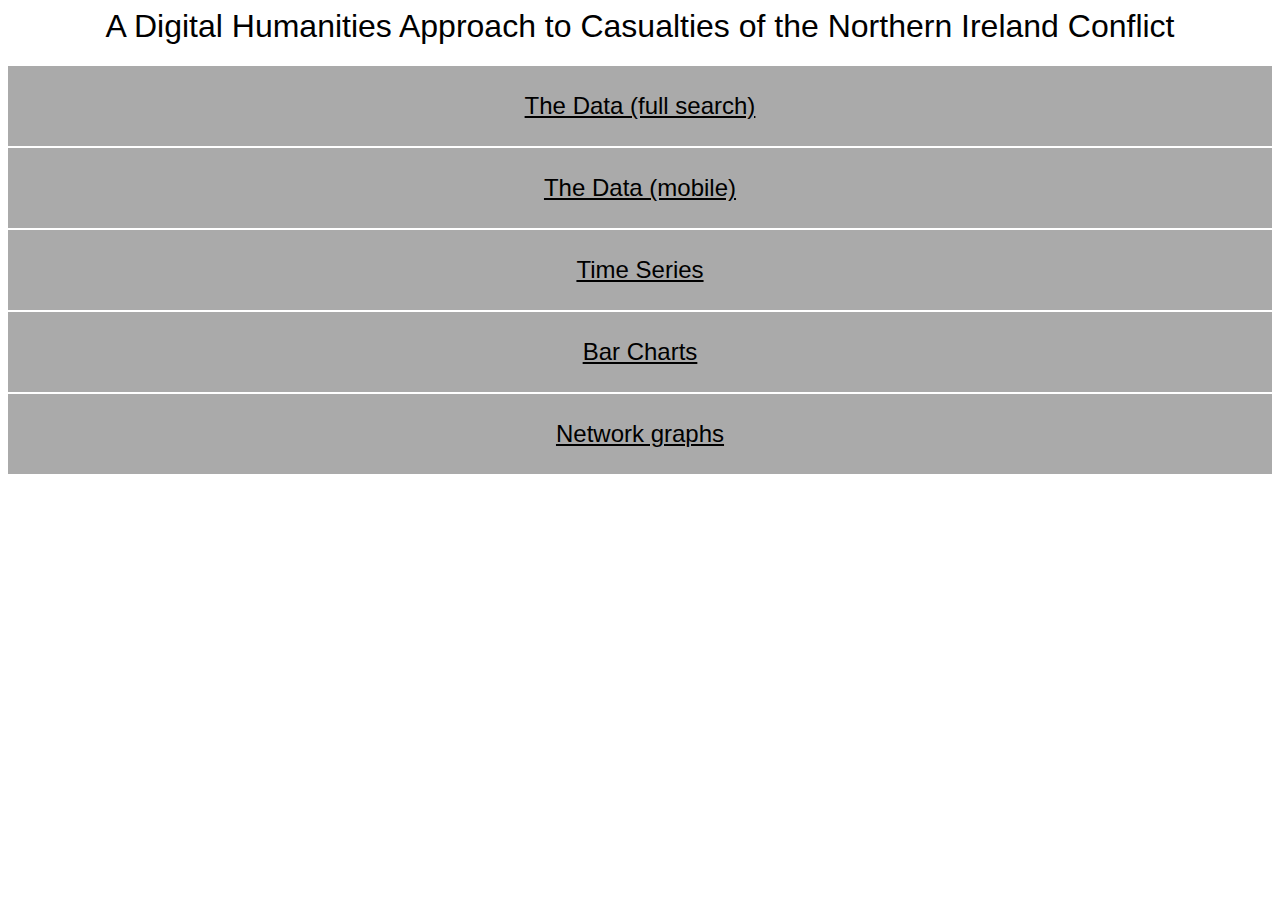
<file: index.html>
<html>
    <head>
        <link rel="stylesheet" href="index.css">
    </head>
    <body>
        <h1>A Digital Humanities Approach to Casualties of the Northern Ireland Conflict</h1>
        <ul class="list">
            <li><a href="06-data-table.html">The Data (full search)</a></li>
            <li><a href="data-table.html">The Data (mobile)</a></li>
            <li><a href="08-timeseries.html">Time Series</a></li>
            <li><a href="bar-charts-v2.html">Bar Charts</a></li>
            <li><a href="network-graphs.html">Network graphs</a></li>
        </ul>
    </body>
</html>
</file>
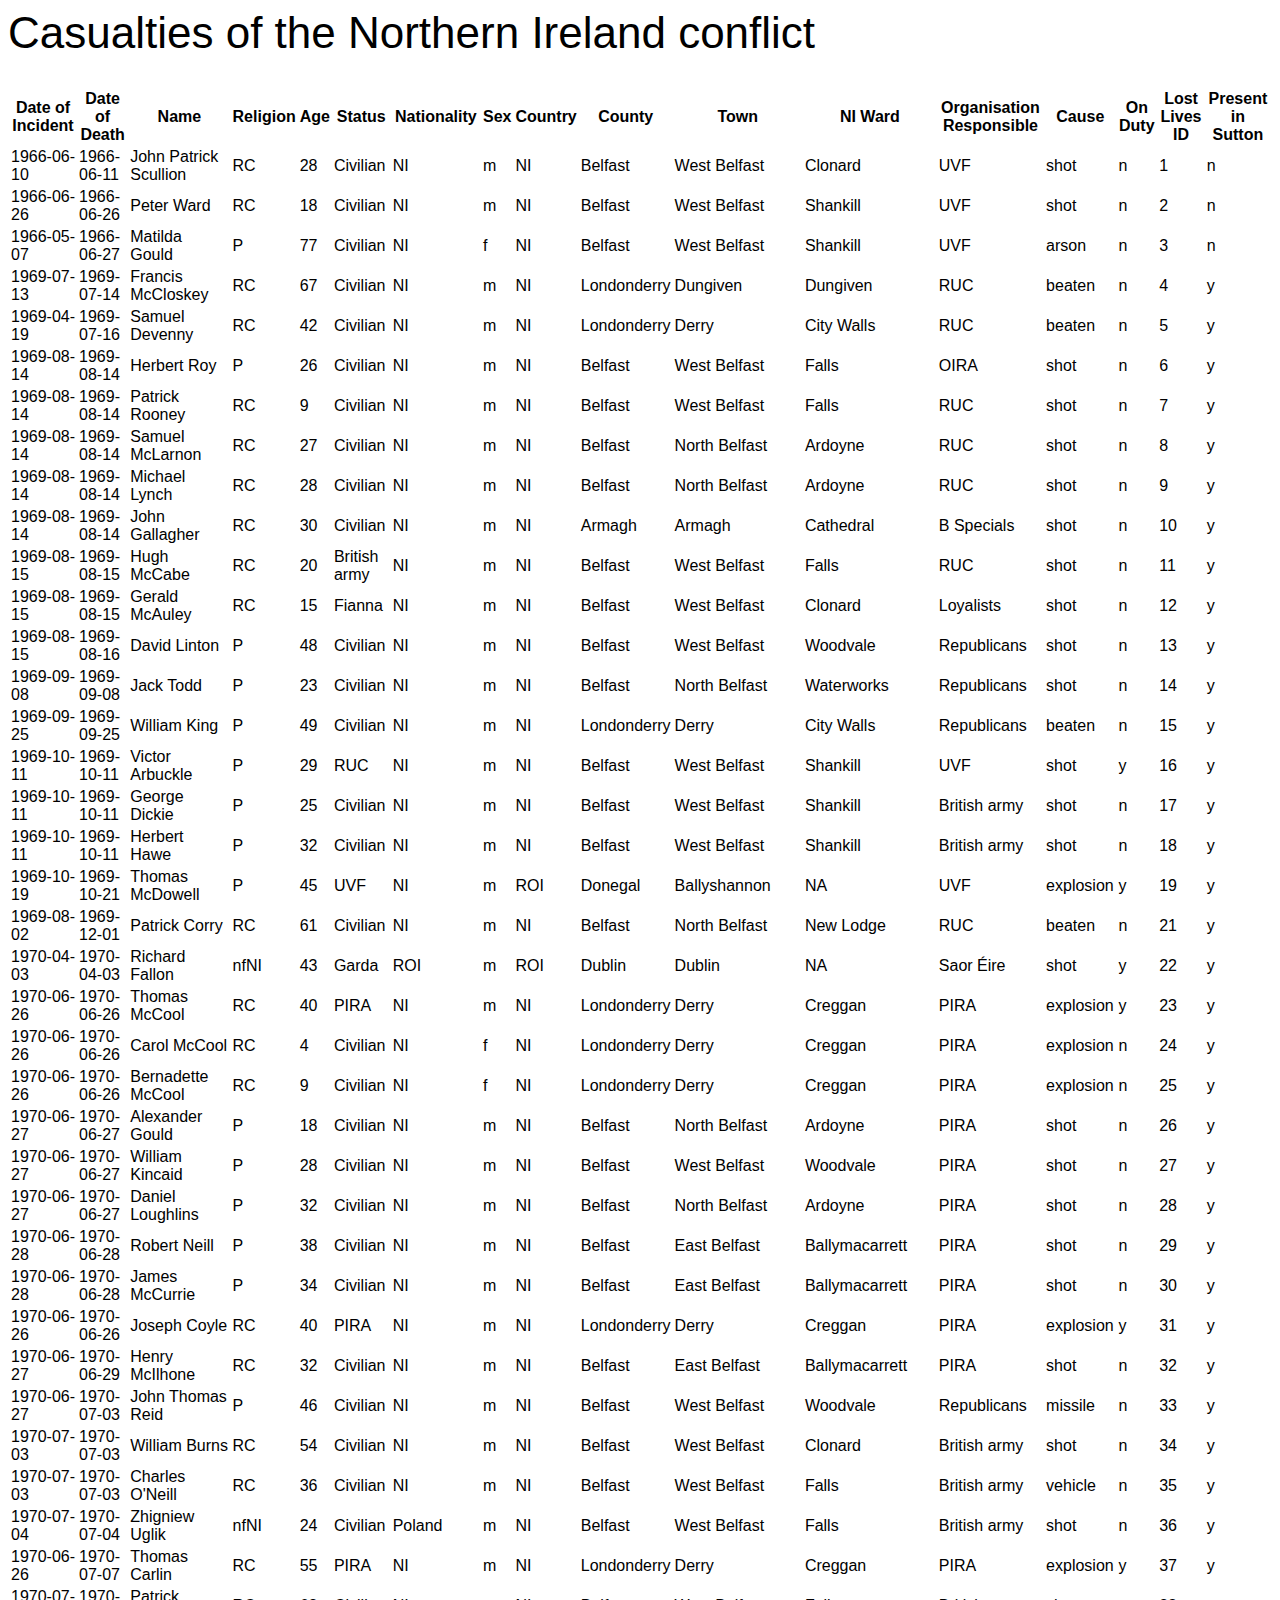
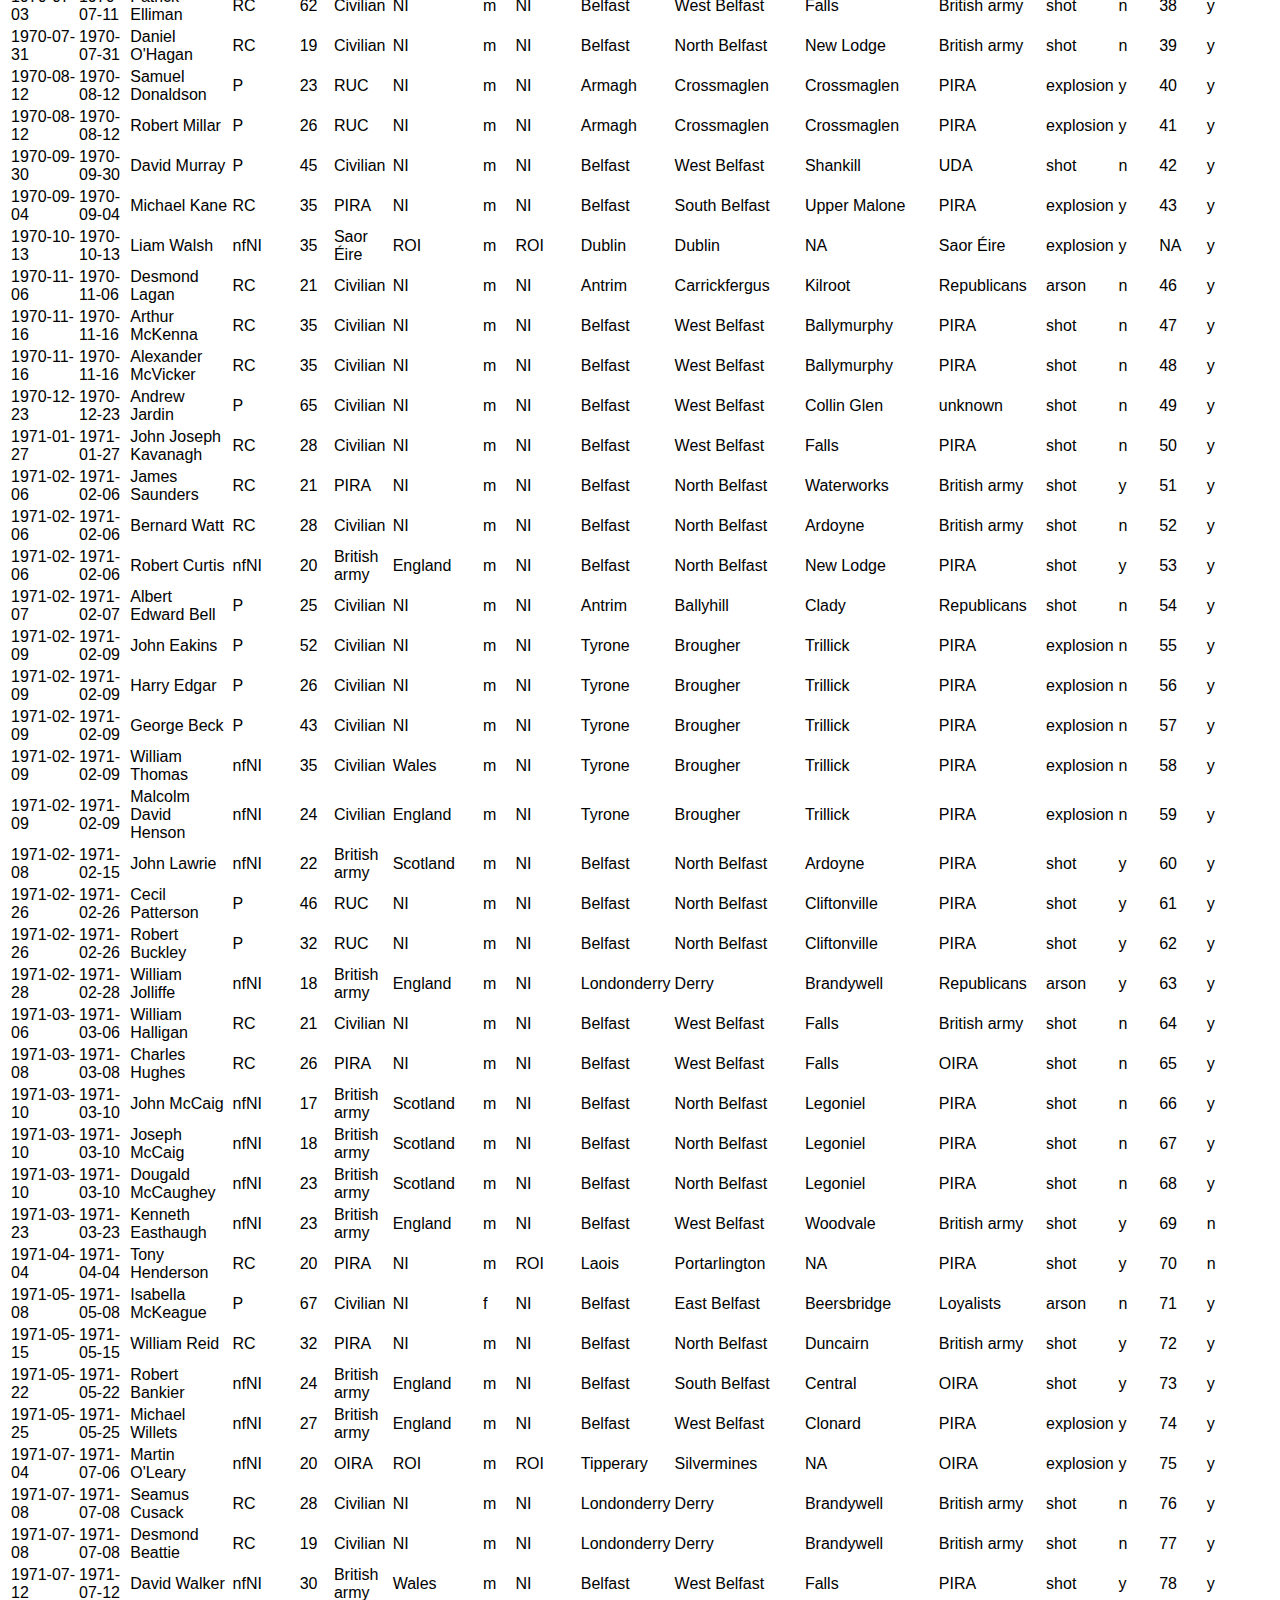
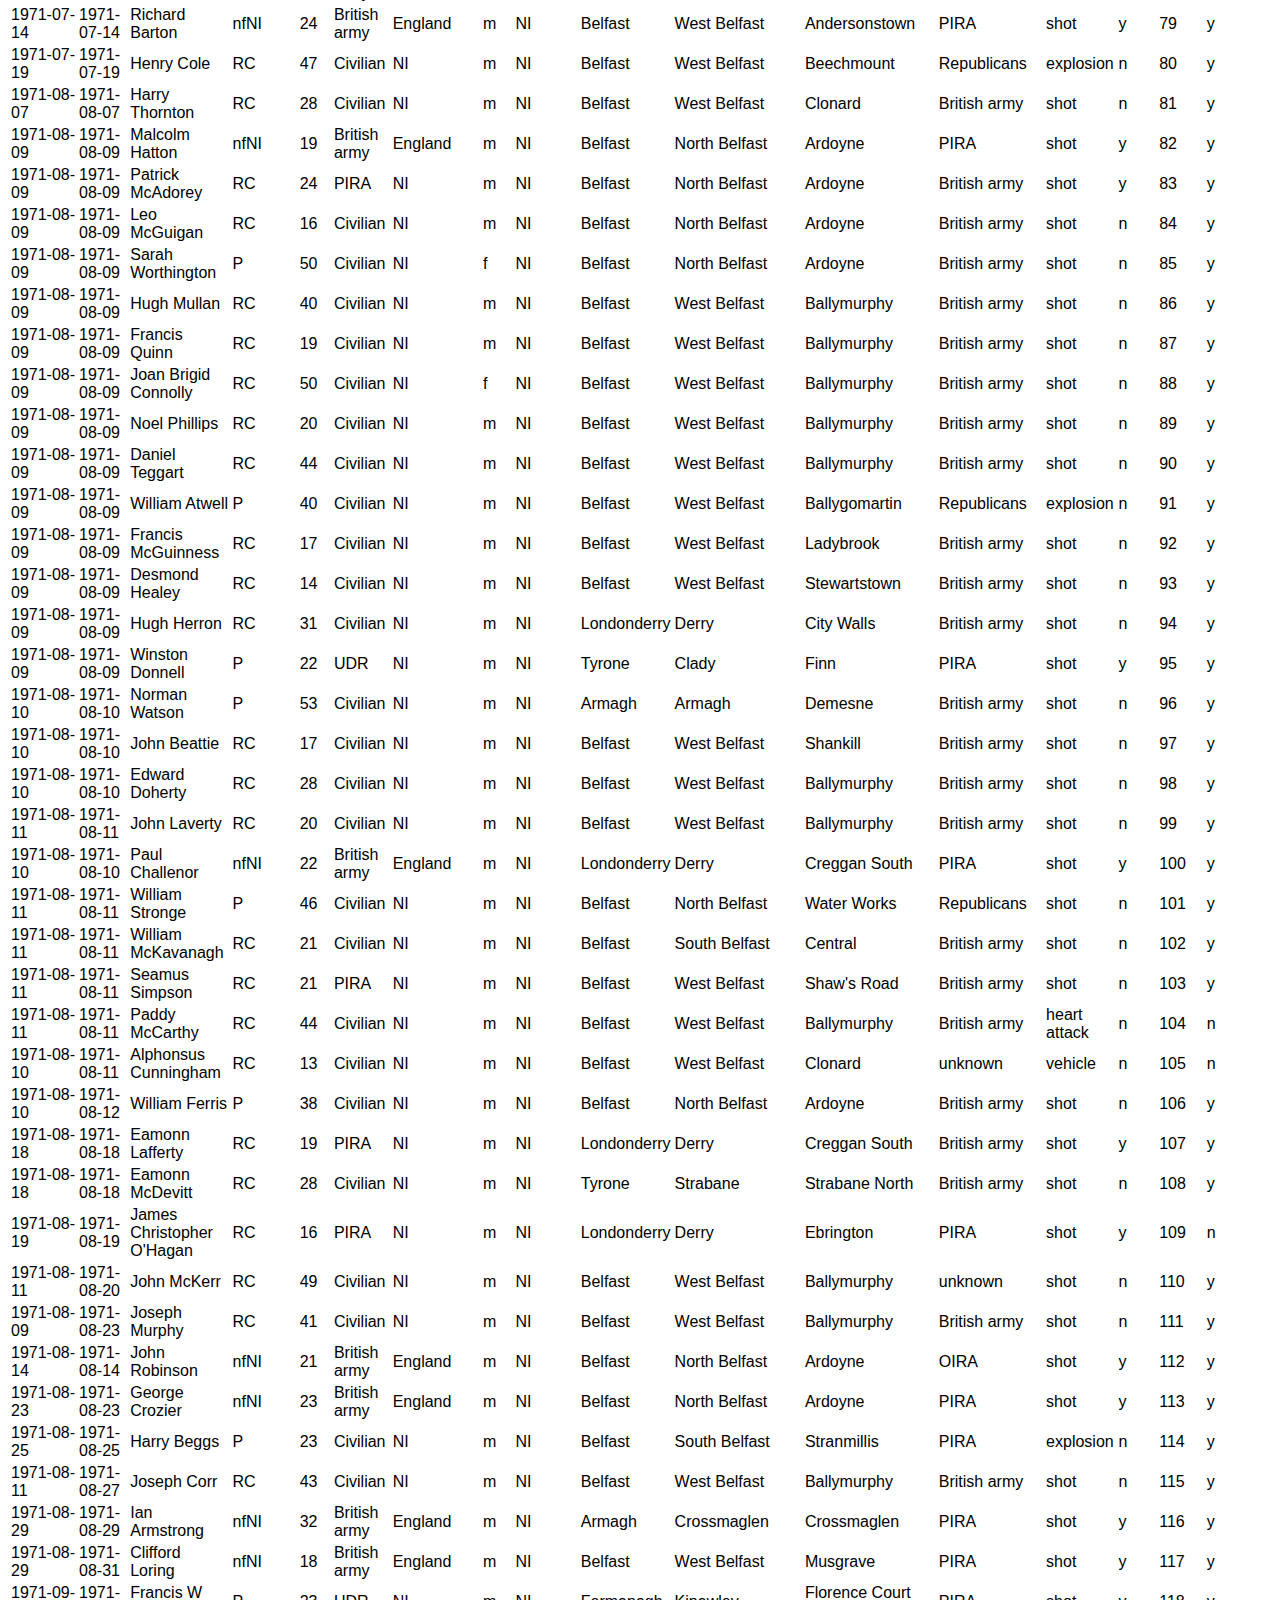
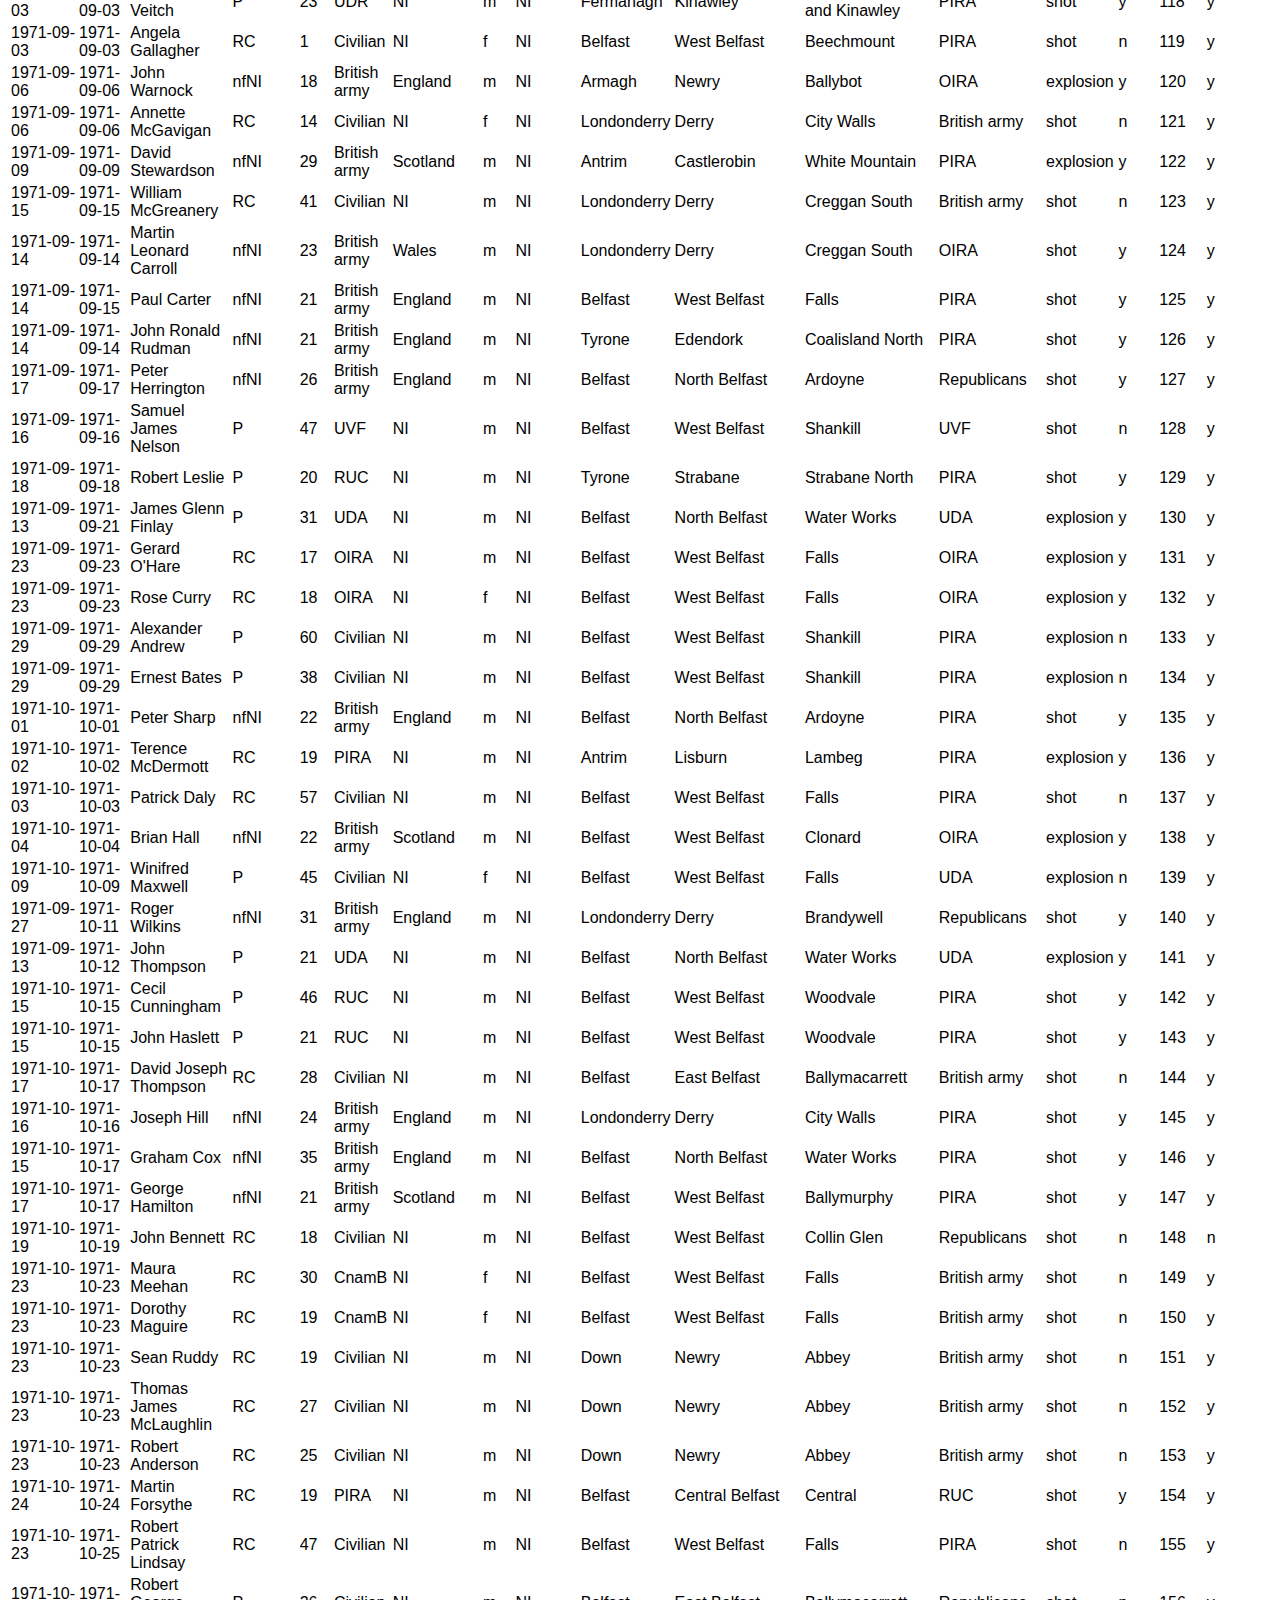
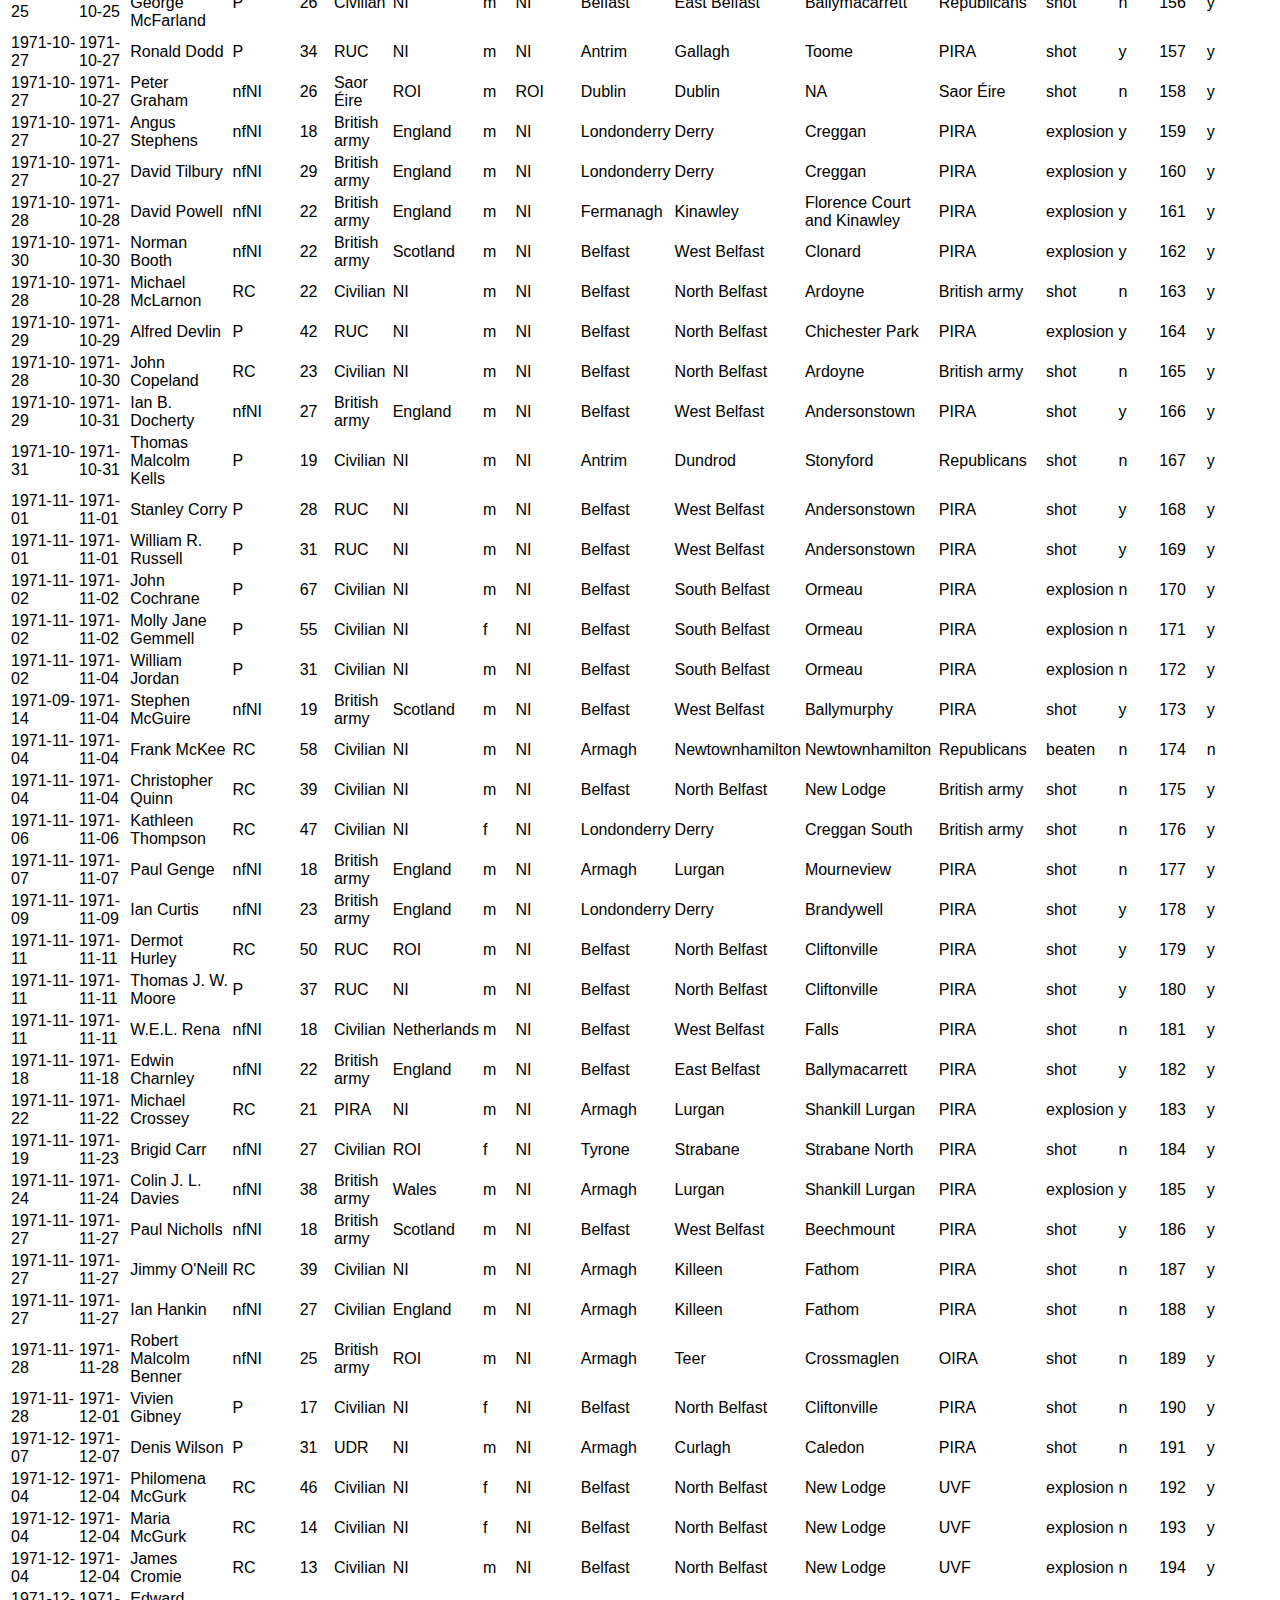
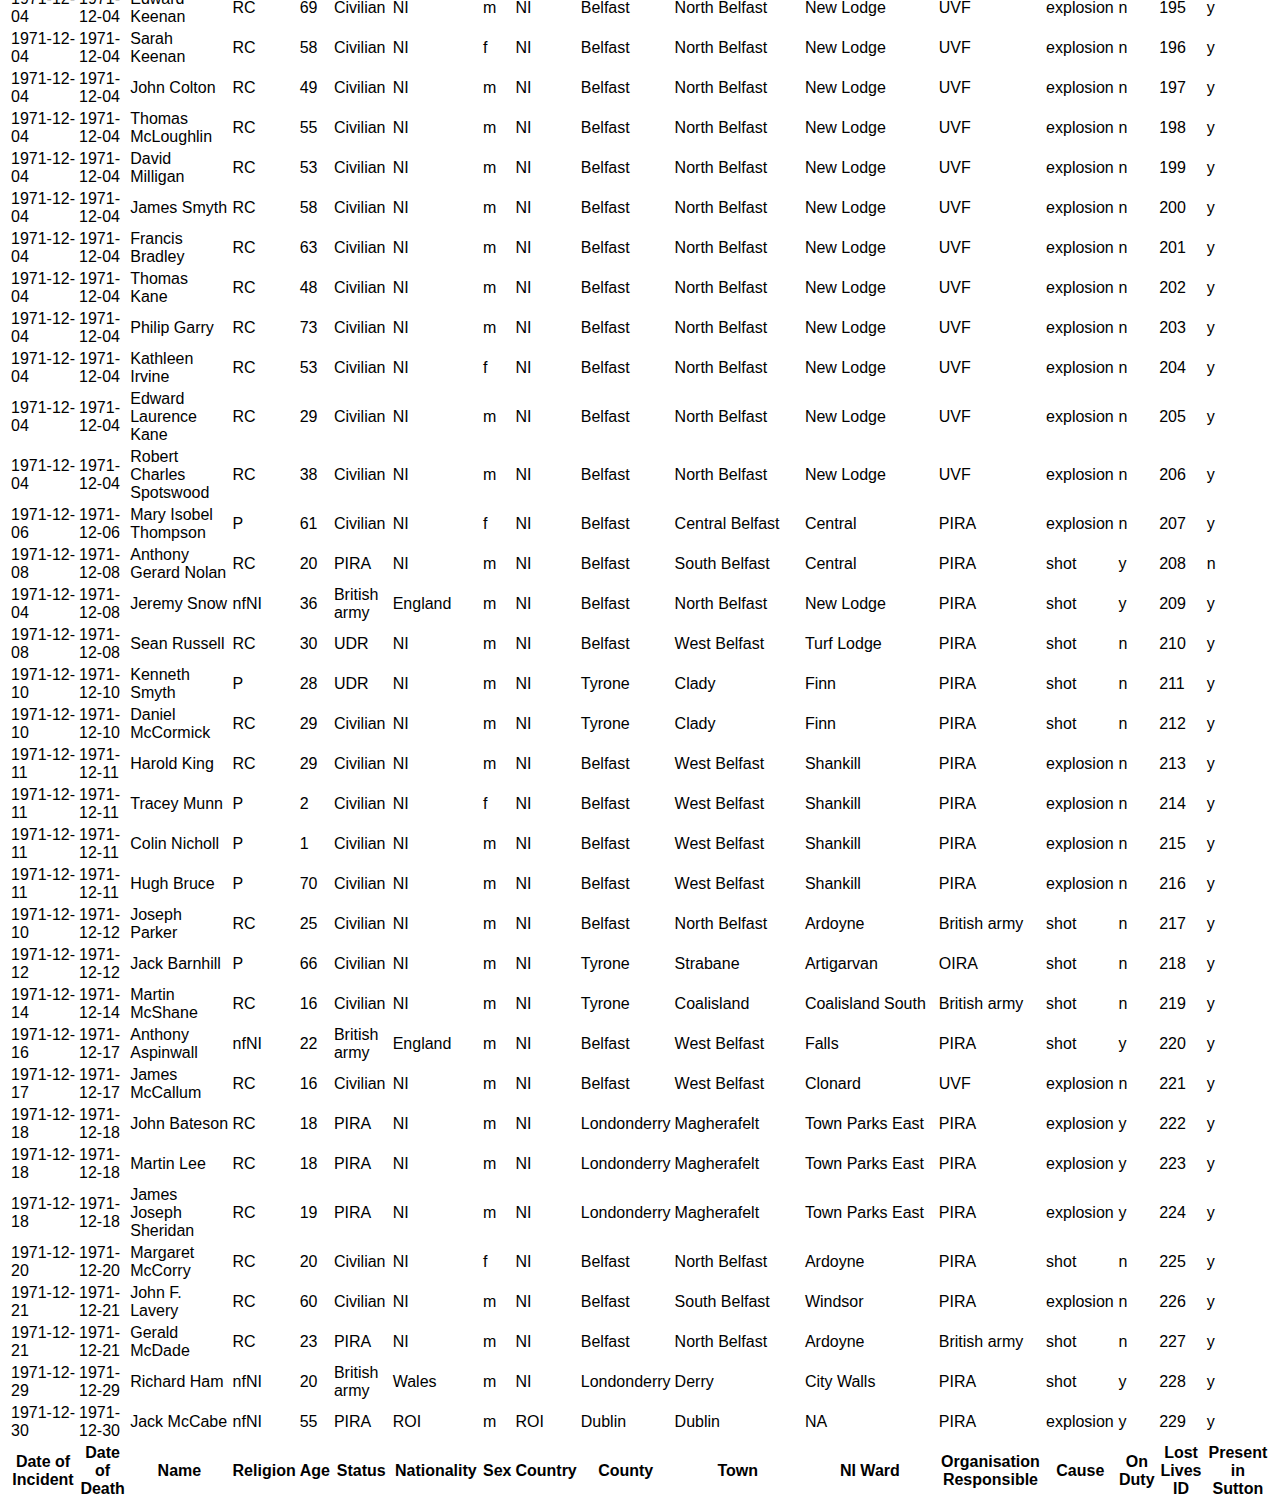
<file: data-table.html>
<head>
    <link rel="stylesheet" type="text/css" href="https://cdn.datatables.net/1.11.1/css/jquery.dataTables.css">
    <link rel="stylesheet" type="text/css" href=https://cdn.datatables.net/responsive/2.2.9/css/responsive.dataTables.min.css>
    <link rel="stylesheet" type="text/css" href=https://cdn.datatables.net/colreorder/1.5.4/css/colReorder.dataTables.min.css>
    <title>Casualties of the Northern Ireland conflict</title>
    <style>
        h1 {
            font-family: Helvetica;
            font-weight: normal;
            font-size: 44
        }
        table {
            font-family: Helvetica
        }
    </style>
</head>
<body>
    <h1>Casualties of the Northern Ireland conflict</h1>
    <table id="visualising-ni" class="display" style="width:100%">
        <thead>
            <tr>
                <th>Date of Incident</th>
                <th>Date of Death</th>
                <th>Name</th>
                <th>Religion</th>
                <th>Age</th>
                <th>Status</th>
                <th>Nationality</th>
                <th>Sex</th>
                <th>Country</th>
                <th>County</th>
                <th>Town</th>
                <th>NI Ward</th>
                <th>Organisation Responsible</th>
                <th>Cause</th>
                <th>On Duty</th>
                <th>Lost Lives ID</th>
                <th>Present in Sutton</th>
            </tr>
        </thead>
        <tbody>
            <tr><td>1966-06-10</td><td>1966-06-11</td><td>John Patrick Scullion</td><td>RC</td><td>28</td><td>Civilian</td><td>NI</td><td>m</td><td>NI</td><td>Belfast</td><td>West Belfast</td><td>Clonard</td><td>UVF</td><td>shot</td><td>n</td><td>1</td><td>n</td></tr>
            <tr><td>1966-06-26</td><td>1966-06-26</td><td>Peter Ward</td><td>RC</td><td>18</td><td>Civilian</td><td>NI</td><td>m</td><td>NI</td><td>Belfast</td><td>West Belfast</td><td>Shankill</td><td>UVF</td><td>shot</td><td>n</td><td>2</td><td>n</td></tr>
            <tr><td>1966-05-07</td><td>1966-06-27</td><td>Matilda Gould</td><td>P</td><td>77</td><td>Civilian</td><td>NI</td><td>f</td><td>NI</td><td>Belfast</td><td>West Belfast</td><td>Shankill</td><td>UVF</td><td>arson</td><td>n</td><td>3</td><td>n</td></tr>
            <tr><td>1969-07-13</td><td>1969-07-14</td><td>Francis McCloskey</td><td>RC</td><td>67</td><td>Civilian</td><td>NI</td><td>m</td><td>NI</td><td>Londonderry</td><td>Dungiven</td><td>Dungiven</td><td>RUC</td><td>beaten</td><td>n</td><td>4</td><td>y</td></tr>
            <tr><td>1969-04-19</td><td>1969-07-16</td><td>Samuel Devenny</td><td>RC</td><td>42</td><td>Civilian</td><td>NI</td><td>m</td><td>NI</td><td>Londonderry</td><td>Derry</td><td>City Walls</td><td>RUC</td><td>beaten</td><td>n</td><td>5</td><td>y</td></tr>
            <tr><td>1969-08-14</td><td>1969-08-14</td><td>Herbert Roy</td><td>P</td><td>26</td><td>Civilian</td><td>NI</td><td>m</td><td>NI</td><td>Belfast</td><td>West Belfast</td><td>Falls</td><td>OIRA</td><td>shot</td><td>n</td><td>6</td><td>y</td></tr>
            <tr><td>1969-08-14</td><td>1969-08-14</td><td>Patrick Rooney</td><td>RC</td><td>9</td><td>Civilian</td><td>NI</td><td>m</td><td>NI</td><td>Belfast</td><td>West Belfast</td><td>Falls</td><td>RUC</td><td>shot</td><td>n</td><td>7</td><td>y</td></tr>
            <tr><td>1969-08-14</td><td>1969-08-14</td><td>Samuel McLarnon</td><td>RC</td><td>27</td><td>Civilian</td><td>NI</td><td>m</td><td>NI</td><td>Belfast</td><td>North Belfast</td><td>Ardoyne</td><td>RUC</td><td>shot</td><td>n</td><td>8</td><td>y</td></tr>
            <tr><td>1969-08-14</td><td>1969-08-14</td><td>Michael Lynch</td><td>RC</td><td>28</td><td>Civilian</td><td>NI</td><td>m</td><td>NI</td><td>Belfast</td><td>North Belfast</td><td>Ardoyne</td><td>RUC</td><td>shot</td><td>n</td><td>9</td><td>y</td></tr>
            <tr><td>1969-08-14</td><td>1969-08-14</td><td>John Gallagher</td><td>RC</td><td>30</td><td>Civilian</td><td>NI</td><td>m</td><td>NI</td><td>Armagh</td><td>Armagh</td><td>Cathedral</td><td>B Specials</td><td>shot</td><td>n</td><td>10</td><td>y</td></tr>
            <tr><td>1969-08-15</td><td>1969-08-15</td><td>Hugh McCabe</td><td>RC</td><td>20</td><td>British army</td><td>NI</td><td>m</td><td>NI</td><td>Belfast</td><td>West Belfast</td><td>Falls</td><td>RUC</td><td>shot</td><td>n</td><td>11</td><td>y</td></tr>
            <tr><td>1969-08-15</td><td>1969-08-15</td><td>Gerald McAuley</td><td>RC</td><td>15</td><td>Fianna</td><td>NI</td><td>m</td><td>NI</td><td>Belfast</td><td>West Belfast</td><td>Clonard</td><td>Loyalists</td><td>shot</td><td>n</td><td>12</td><td>y</td></tr>
            <tr><td>1969-08-15</td><td>1969-08-16</td><td>David Linton</td><td>P</td><td>48</td><td>Civilian</td><td>NI</td><td>m</td><td>NI</td><td>Belfast</td><td>West Belfast</td><td>Woodvale</td><td>Republicans</td><td>shot</td><td>n</td><td>13</td><td>y</td></tr>
            <tr><td>1969-09-08</td><td>1969-09-08</td><td>Jack Todd</td><td>P</td><td>23</td><td>Civilian</td><td>NI</td><td>m</td><td>NI</td><td>Belfast</td><td>North Belfast</td><td>Waterworks</td><td>Republicans</td><td>shot</td><td>n</td><td>14</td><td>y</td></tr>
            <tr><td>1969-09-25</td><td>1969-09-25</td><td>William King</td><td>P</td><td>49</td><td>Civilian</td><td>NI</td><td>m</td><td>NI</td><td>Londonderry</td><td>Derry</td><td>City Walls</td><td>Republicans</td><td>beaten</td><td>n</td><td>15</td><td>y</td></tr>
            <tr><td>1969-10-11</td><td>1969-10-11</td><td>Victor Arbuckle</td><td>P</td><td>29</td><td>RUC</td><td>NI</td><td>m</td><td>NI</td><td>Belfast</td><td>West Belfast</td><td>Shankill</td><td>UVF</td><td>shot</td><td>y</td><td>16</td><td>y</td></tr>
            <tr><td>1969-10-11</td><td>1969-10-11</td><td>George Dickie</td><td>P</td><td>25</td><td>Civilian</td><td>NI</td><td>m</td><td>NI</td><td>Belfast</td><td>West Belfast</td><td>Shankill</td><td>British army</td><td>shot</td><td>n</td><td>17</td><td>y</td></tr>
            <tr><td>1969-10-11</td><td>1969-10-11</td><td>Herbert Hawe</td><td>P</td><td>32</td><td>Civilian</td><td>NI</td><td>m</td><td>NI</td><td>Belfast</td><td>West Belfast</td><td>Shankill</td><td>British army</td><td>shot</td><td>n</td><td>18</td><td>y</td></tr>
            <tr><td>1969-10-19</td><td>1969-10-21</td><td>Thomas McDowell</td><td>P</td><td>45</td><td>UVF</td><td>NI</td><td>m</td><td>ROI</td><td>Donegal</td><td>Ballyshannon</td><td>NA</td><td>UVF</td><td>explosion</td><td>y</td><td>19</td><td>y</td></tr>
            <tr><td>1969-08-02</td><td>1969-12-01</td><td>Patrick Corry</td><td>RC</td><td>61</td><td>Civilian</td><td>NI</td><td>m</td><td>NI</td><td>Belfast</td><td>North Belfast</td><td>New Lodge</td><td>RUC</td><td>beaten</td><td>n</td><td>21</td><td>y</td></tr>
            <tr><td>1970-04-03</td><td>1970-04-03</td><td>Richard Fallon</td><td>nfNI</td><td>43</td><td>Garda</td><td>ROI</td><td>m</td><td>ROI</td><td>Dublin</td><td>Dublin</td><td>NA</td><td>Saor Éire</td><td>shot</td><td>y</td><td>22</td><td>y</td></tr>
            <tr><td>1970-06-26</td><td>1970-06-26</td><td>Thomas McCool</td><td>RC</td><td>40</td><td>PIRA</td><td>NI</td><td>m</td><td>NI</td><td>Londonderry</td><td>Derry</td><td>Creggan</td><td>PIRA</td><td>explosion</td><td>y</td><td>23</td><td>y</td></tr>
            <tr><td>1970-06-26</td><td>1970-06-26</td><td>Carol McCool</td><td>RC</td><td>4</td><td>Civilian</td><td>NI</td><td>f</td><td>NI</td><td>Londonderry</td><td>Derry</td><td>Creggan</td><td>PIRA</td><td>explosion</td><td>n</td><td>24</td><td>y</td></tr>
            <tr><td>1970-06-26</td><td>1970-06-26</td><td>Bernadette McCool</td><td>RC</td><td>9</td><td>Civilian</td><td>NI</td><td>f</td><td>NI</td><td>Londonderry</td><td>Derry</td><td>Creggan</td><td>PIRA</td><td>explosion</td><td>n</td><td>25</td><td>y</td></tr>
            <tr><td>1970-06-27</td><td>1970-06-27</td><td>Alexander Gould</td><td>P</td><td>18</td><td>Civilian</td><td>NI</td><td>m</td><td>NI</td><td>Belfast</td><td>North Belfast</td><td>Ardoyne</td><td>PIRA</td><td>shot</td><td>n</td><td>26</td><td>y</td></tr>
            <tr><td>1970-06-27</td><td>1970-06-27</td><td>William Kincaid</td><td>P</td><td>28</td><td>Civilian</td><td>NI</td><td>m</td><td>NI</td><td>Belfast</td><td>West Belfast</td><td>Woodvale</td><td>PIRA</td><td>shot</td><td>n</td><td>27</td><td>y</td></tr>
            <tr><td>1970-06-27</td><td>1970-06-27</td><td>Daniel Loughlins</td><td>P</td><td>32</td><td>Civilian</td><td>NI</td><td>m</td><td>NI</td><td>Belfast</td><td>North Belfast</td><td>Ardoyne</td><td>PIRA</td><td>shot</td><td>n</td><td>28</td><td>y</td></tr>
            <tr><td>1970-06-28</td><td>1970-06-28</td><td>Robert Neill</td><td>P</td><td>38</td><td>Civilian</td><td>NI</td><td>m</td><td>NI</td><td>Belfast</td><td>East Belfast</td><td>Ballymacarrett</td><td>PIRA</td><td>shot</td><td>n</td><td>29</td><td>y</td></tr>
            <tr><td>1970-06-28</td><td>1970-06-28</td><td>James McCurrie</td><td>P</td><td>34</td><td>Civilian</td><td>NI</td><td>m</td><td>NI</td><td>Belfast</td><td>East Belfast</td><td>Ballymacarrett</td><td>PIRA</td><td>shot</td><td>n</td><td>30</td><td>y</td></tr>
            <tr><td>1970-06-26</td><td>1970-06-26</td><td>Joseph Coyle</td><td>RC</td><td>40</td><td>PIRA</td><td>NI</td><td>m</td><td>NI</td><td>Londonderry</td><td>Derry</td><td>Creggan</td><td>PIRA</td><td>explosion</td><td>y</td><td>31</td><td>y</td></tr>
            <tr><td>1970-06-27</td><td>1970-06-29</td><td>Henry McIlhone</td><td>RC</td><td>32</td><td>Civilian</td><td>NI</td><td>m</td><td>NI</td><td>Belfast</td><td>East Belfast</td><td>Ballymacarrett</td><td>PIRA</td><td>shot</td><td>n</td><td>32</td><td>y</td></tr>
            <tr><td>1970-06-27</td><td>1970-07-03</td><td>John Thomas Reid</td><td>P</td><td>46</td><td>Civilian</td><td>NI</td><td>m</td><td>NI</td><td>Belfast</td><td>West Belfast</td><td>Woodvale</td><td>Republicans</td><td>missile</td><td>n</td><td>33</td><td>y</td></tr>
            <tr><td>1970-07-03</td><td>1970-07-03</td><td>William Burns</td><td>RC</td><td>54</td><td>Civilian</td><td>NI</td><td>m</td><td>NI</td><td>Belfast</td><td>West Belfast</td><td>Clonard</td><td>British army</td><td>shot</td><td>n</td><td>34</td><td>y</td></tr>
            <tr><td>1970-07-03</td><td>1970-07-03</td><td>Charles O'Neill</td><td>RC</td><td>36</td><td>Civilian</td><td>NI</td><td>m</td><td>NI</td><td>Belfast</td><td>West Belfast</td><td>Falls</td><td>British army</td><td>vehicle</td><td>n</td><td>35</td><td>y</td></tr>
            <tr><td>1970-07-04</td><td>1970-07-04</td><td>Zhigniew Uglik</td><td>nfNI</td><td>24</td><td>Civilian</td><td>Poland</td><td>m</td><td>NI</td><td>Belfast</td><td>West Belfast</td><td>Falls</td><td>British army</td><td>shot</td><td>n</td><td>36</td><td>y</td></tr>
            <tr><td>1970-06-26</td><td>1970-07-07</td><td>Thomas Carlin</td><td>RC</td><td>55</td><td>PIRA</td><td>NI</td><td>m</td><td>NI</td><td>Londonderry</td><td>Derry</td><td>Creggan</td><td>PIRA</td><td>explosion</td><td>y</td><td>37</td><td>y</td></tr>
            <tr><td>1970-07-03</td><td>1970-07-11</td><td>Patrick Elliman</td><td>RC</td><td>62</td><td>Civilian</td><td>NI</td><td>m</td><td>NI</td><td>Belfast</td><td>West Belfast</td><td>Falls</td><td>British army</td><td>shot</td><td>n</td><td>38</td><td>y</td></tr>
            <tr><td>1970-07-31</td><td>1970-07-31</td><td>Daniel O'Hagan</td><td>RC</td><td>19</td><td>Civilian</td><td>NI</td><td>m</td><td>NI</td><td>Belfast</td><td>North Belfast</td><td>New Lodge</td><td>British army</td><td>shot</td><td>n</td><td>39</td><td>y</td></tr>
            <tr><td>1970-08-12</td><td>1970-08-12</td><td>Samuel Donaldson</td><td>P</td><td>23</td><td>RUC</td><td>NI</td><td>m</td><td>NI</td><td>Armagh</td><td>Crossmaglen</td><td>Crossmaglen</td><td>PIRA</td><td>explosion</td><td>y</td><td>40</td><td>y</td></tr>
            <tr><td>1970-08-12</td><td>1970-08-12</td><td>Robert Millar</td><td>P</td><td>26</td><td>RUC</td><td>NI</td><td>m</td><td>NI</td><td>Armagh</td><td>Crossmaglen</td><td>Crossmaglen</td><td>PIRA</td><td>explosion</td><td>y</td><td>41</td><td>y</td></tr>
            <tr><td>1970-09-30</td><td>1970-09-30</td><td>David Murray</td><td>P</td><td>45</td><td>Civilian</td><td>NI</td><td>m</td><td>NI</td><td>Belfast</td><td>West Belfast</td><td>Shankill</td><td>UDA</td><td>shot</td><td>n</td><td>42</td><td>y</td></tr>
            <tr><td>1970-09-04</td><td>1970-09-04</td><td>Michael Kane</td><td>RC</td><td>35</td><td>PIRA</td><td>NI</td><td>m</td><td>NI</td><td>Belfast</td><td>South Belfast</td><td>Upper Malone</td><td>PIRA</td><td>explosion</td><td>y</td><td>43</td><td>y</td></tr>
            <tr><td>1970-10-13</td><td>1970-10-13</td><td>Liam Walsh</td><td>nfNI</td><td>35</td><td>Saor Éire</td><td>ROI</td><td>m</td><td>ROI</td><td>Dublin</td><td>Dublin</td><td>NA</td><td>Saor Éire</td><td>explosion</td><td>y</td><td>NA</td><td>y</td></tr>
            <tr><td>1970-11-06</td><td>1970-11-06</td><td>Desmond Lagan</td><td>RC</td><td>21</td><td>Civilian</td><td>NI</td><td>m</td><td>NI</td><td>Antrim</td><td>Carrickfergus</td><td>Kilroot</td><td>Republicans</td><td>arson</td><td>n</td><td>46</td><td>y</td></tr>
            <tr><td>1970-11-16</td><td>1970-11-16</td><td>Arthur McKenna</td><td>RC</td><td>35</td><td>Civilian</td><td>NI</td><td>m</td><td>NI</td><td>Belfast</td><td>West Belfast</td><td>Ballymurphy</td><td>PIRA</td><td>shot</td><td>n</td><td>47</td><td>y</td></tr>
            <tr><td>1970-11-16</td><td>1970-11-16</td><td>Alexander McVicker</td><td>RC</td><td>35</td><td>Civilian</td><td>NI</td><td>m</td><td>NI</td><td>Belfast</td><td>West Belfast</td><td>Ballymurphy</td><td>PIRA</td><td>shot</td><td>n</td><td>48</td><td>y</td></tr>
            <tr><td>1970-12-23</td><td>1970-12-23</td><td>Andrew Jardin</td><td>P</td><td>65</td><td>Civilian</td><td>NI</td><td>m</td><td>NI</td><td>Belfast</td><td>West Belfast</td><td>Collin Glen</td><td>unknown</td><td>shot</td><td>n</td><td>49</td><td>y</td></tr>
            <tr><td>1971-01-27</td><td>1971-01-27</td><td>John Joseph Kavanagh</td><td>RC</td><td>28</td><td>Civilian</td><td>NI</td><td>m</td><td>NI</td><td>Belfast</td><td>West Belfast</td><td>Falls</td><td>PIRA</td><td>shot</td><td>n</td><td>50</td><td>y</td></tr>
            <tr><td>1971-02-06</td><td>1971-02-06</td><td>James Saunders</td><td>RC</td><td>21</td><td>PIRA</td><td>NI</td><td>m</td><td>NI</td><td>Belfast</td><td>North Belfast</td><td>Waterworks</td><td>British army</td><td>shot</td><td>y</td><td>51</td><td>y</td></tr>
            <tr><td>1971-02-06</td><td>1971-02-06</td><td>Bernard Watt</td><td>RC</td><td>28</td><td>Civilian</td><td>NI</td><td>m</td><td>NI</td><td>Belfast</td><td>North Belfast</td><td>Ardoyne</td><td>British army</td><td>shot</td><td>n</td><td>52</td><td>y</td></tr>
            <tr><td>1971-02-06</td><td>1971-02-06</td><td>Robert Curtis</td><td>nfNI</td><td>20</td><td>British army</td><td>England</td><td>m</td><td>NI</td><td>Belfast</td><td>North Belfast</td><td>New Lodge</td><td>PIRA</td><td>shot</td><td>y</td><td>53</td><td>y</td></tr>
            <tr><td>1971-02-07</td><td>1971-02-07</td><td>Albert Edward Bell</td><td>P</td><td>25</td><td>Civilian</td><td>NI</td><td>m</td><td>NI</td><td>Antrim</td><td>Ballyhill</td><td>Clady</td><td>Republicans</td><td>shot</td><td>n</td><td>54</td><td>y</td></tr>
            <tr><td>1971-02-09</td><td>1971-02-09</td><td>John Eakins</td><td>P</td><td>52</td><td>Civilian</td><td>NI</td><td>m</td><td>NI</td><td>Tyrone</td><td>Brougher</td><td>Trillick</td><td>PIRA</td><td>explosion</td><td>n</td><td>55</td><td>y</td></tr>
            <tr><td>1971-02-09</td><td>1971-02-09</td><td>Harry Edgar</td><td>P</td><td>26</td><td>Civilian</td><td>NI</td><td>m</td><td>NI</td><td>Tyrone</td><td>Brougher</td><td>Trillick</td><td>PIRA</td><td>explosion</td><td>n</td><td>56</td><td>y</td></tr>
            <tr><td>1971-02-09</td><td>1971-02-09</td><td>George Beck</td><td>P</td><td>43</td><td>Civilian</td><td>NI</td><td>m</td><td>NI</td><td>Tyrone</td><td>Brougher</td><td>Trillick</td><td>PIRA</td><td>explosion</td><td>n</td><td>57</td><td>y</td></tr>
            <tr><td>1971-02-09</td><td>1971-02-09</td><td>William Thomas</td><td>nfNI</td><td>35</td><td>Civilian</td><td>Wales</td><td>m</td><td>NI</td><td>Tyrone</td><td>Brougher</td><td>Trillick</td><td>PIRA</td><td>explosion</td><td>n</td><td>58</td><td>y</td></tr>
            <tr><td>1971-02-09</td><td>1971-02-09</td><td>Malcolm David Henson</td><td>nfNI</td><td>24</td><td>Civilian</td><td>England</td><td>m</td><td>NI</td><td>Tyrone</td><td>Brougher</td><td>Trillick</td><td>PIRA</td><td>explosion</td><td>n</td><td>59</td><td>y</td></tr>
            <tr><td>1971-02-08</td><td>1971-02-15</td><td>John Lawrie</td><td>nfNI</td><td>22</td><td>British army</td><td>Scotland</td><td>m</td><td>NI</td><td>Belfast</td><td>North Belfast</td><td>Ardoyne</td><td>PIRA</td><td>shot</td><td>y</td><td>60</td><td>y</td></tr>
            <tr><td>1971-02-26</td><td>1971-02-26</td><td>Cecil Patterson</td><td>P</td><td>46</td><td>RUC</td><td>NI</td><td>m</td><td>NI</td><td>Belfast</td><td>North Belfast</td><td>Cliftonville</td><td>PIRA</td><td>shot</td><td>y</td><td>61</td><td>y</td></tr>
            <tr><td>1971-02-26</td><td>1971-02-26</td><td>Robert Buckley</td><td>P</td><td>32</td><td>RUC</td><td>NI</td><td>m</td><td>NI</td><td>Belfast</td><td>North Belfast</td><td>Cliftonville</td><td>PIRA</td><td>shot</td><td>y</td><td>62</td><td>y</td></tr>
            <tr><td>1971-02-28</td><td>1971-02-28</td><td>William Jolliffe</td><td>nfNI</td><td>18</td><td>British army</td><td>England</td><td>m</td><td>NI</td><td>Londonderry</td><td>Derry</td><td>Brandywell</td><td>Republicans</td><td>arson</td><td>y</td><td>63</td><td>y</td></tr>
            <tr><td>1971-03-06</td><td>1971-03-06</td><td>William Halligan</td><td>RC</td><td>21</td><td>Civilian</td><td>NI</td><td>m</td><td>NI</td><td>Belfast</td><td>West Belfast</td><td>Falls</td><td>British army</td><td>shot</td><td>n</td><td>64</td><td>y</td></tr>
            <tr><td>1971-03-08</td><td>1971-03-08</td><td>Charles Hughes</td><td>RC</td><td>26</td><td>PIRA</td><td>NI</td><td>m</td><td>NI</td><td>Belfast</td><td>West Belfast</td><td>Falls</td><td>OIRA</td><td>shot</td><td>n</td><td>65</td><td>y</td></tr>
            <tr><td>1971-03-10</td><td>1971-03-10</td><td>John McCaig</td><td>nfNI</td><td>17</td><td>British army</td><td>Scotland</td><td>m</td><td>NI</td><td>Belfast</td><td>North Belfast</td><td>Legoniel</td><td>PIRA</td><td>shot</td><td>n</td><td>66</td><td>y</td></tr>
            <tr><td>1971-03-10</td><td>1971-03-10</td><td>Joseph McCaig</td><td>nfNI</td><td>18</td><td>British army</td><td>Scotland</td><td>m</td><td>NI</td><td>Belfast</td><td>North Belfast</td><td>Legoniel</td><td>PIRA</td><td>shot</td><td>n</td><td>67</td><td>y</td></tr>
            <tr><td>1971-03-10</td><td>1971-03-10</td><td>Dougald McCaughey</td><td>nfNI</td><td>23</td><td>British army</td><td>Scotland</td><td>m</td><td>NI</td><td>Belfast</td><td>North Belfast</td><td>Legoniel</td><td>PIRA</td><td>shot</td><td>n</td><td>68</td><td>y</td></tr>
            <tr><td>1971-03-23</td><td>1971-03-23</td><td>Kenneth Easthaugh</td><td>nfNI</td><td>23</td><td>British army</td><td>England</td><td>m</td><td>NI</td><td>Belfast</td><td>West Belfast</td><td>Woodvale</td><td>British army</td><td>shot</td><td>y</td><td>69</td><td>n</td></tr>
            <tr><td>1971-04-04</td><td>1971-04-04</td><td>Tony Henderson</td><td>RC</td><td>20</td><td>PIRA</td><td>NI</td><td>m</td><td>ROI</td><td>Laois</td><td>Portarlington</td><td>NA</td><td>PIRA</td><td>shot</td><td>y</td><td>70</td><td>n</td></tr>
            <tr><td>1971-05-08</td><td>1971-05-08</td><td>Isabella McKeague</td><td>P</td><td>67</td><td>Civilian</td><td>NI</td><td>f</td><td>NI</td><td>Belfast</td><td>East Belfast</td><td>Beersbridge</td><td>Loyalists</td><td>arson</td><td>n</td><td>71</td><td>y</td></tr>
            <tr><td>1971-05-15</td><td>1971-05-15</td><td>William Reid</td><td>RC</td><td>32</td><td>PIRA</td><td>NI</td><td>m</td><td>NI</td><td>Belfast</td><td>North Belfast</td><td>Duncairn</td><td>British army</td><td>shot</td><td>y</td><td>72</td><td>y</td></tr>
            <tr><td>1971-05-22</td><td>1971-05-22</td><td>Robert Bankier</td><td>nfNI</td><td>24</td><td>British army</td><td>England</td><td>m</td><td>NI</td><td>Belfast</td><td>South Belfast</td><td>Central</td><td>OIRA</td><td>shot</td><td>y</td><td>73</td><td>y</td></tr>
            <tr><td>1971-05-25</td><td>1971-05-25</td><td>Michael Willets</td><td>nfNI</td><td>27</td><td>British army</td><td>England</td><td>m</td><td>NI</td><td>Belfast</td><td>West Belfast</td><td>Clonard</td><td>PIRA</td><td>explosion</td><td>y</td><td>74</td><td>y</td></tr>
            <tr><td>1971-07-04</td><td>1971-07-06</td><td>Martin O'Leary</td><td>nfNI</td><td>20</td><td>OIRA</td><td>ROI</td><td>m</td><td>ROI</td><td>Tipperary</td><td>Silvermines</td><td>NA</td><td>OIRA</td><td>explosion</td><td>y</td><td>75</td><td>y</td></tr>
            <tr><td>1971-07-08</td><td>1971-07-08</td><td>Seamus Cusack</td><td>RC</td><td>28</td><td>Civilian</td><td>NI</td><td>m</td><td>NI</td><td>Londonderry</td><td>Derry</td><td>Brandywell</td><td>British army</td><td>shot</td><td>n</td><td>76</td><td>y</td></tr>
            <tr><td>1971-07-08</td><td>1971-07-08</td><td>Desmond Beattie</td><td>RC</td><td>19</td><td>Civilian</td><td>NI</td><td>m</td><td>NI</td><td>Londonderry</td><td>Derry</td><td>Brandywell</td><td>British army</td><td>shot</td><td>n</td><td>77</td><td>y</td></tr>
            <tr><td>1971-07-12</td><td>1971-07-12</td><td>David Walker</td><td>nfNI</td><td>30</td><td>British army</td><td>Wales</td><td>m</td><td>NI</td><td>Belfast</td><td>West Belfast</td><td>Falls</td><td>PIRA</td><td>shot</td><td>y</td><td>78</td><td>y</td></tr>
            <tr><td>1971-07-14</td><td>1971-07-14</td><td>Richard Barton</td><td>nfNI</td><td>24</td><td>British army</td><td>England</td><td>m</td><td>NI</td><td>Belfast</td><td>West Belfast</td><td>Andersonstown</td><td>PIRA</td><td>shot</td><td>y</td><td>79</td><td>y</td></tr>
            <tr><td>1971-07-19</td><td>1971-07-19</td><td>Henry Cole</td><td>RC</td><td>47</td><td>Civilian</td><td>NI</td><td>m</td><td>NI</td><td>Belfast</td><td>West Belfast</td><td>Beechmount</td><td>Republicans</td><td>explosion</td><td>n</td><td>80</td><td>y</td></tr>
            <tr><td>1971-08-07</td><td>1971-08-07</td><td>Harry Thornton</td><td>RC</td><td>28</td><td>Civilian</td><td>NI</td><td>m</td><td>NI</td><td>Belfast</td><td>West Belfast</td><td>Clonard</td><td>British army</td><td>shot</td><td>n</td><td>81</td><td>y</td></tr>
            <tr><td>1971-08-09</td><td>1971-08-09</td><td>Malcolm Hatton</td><td>nfNI</td><td>19</td><td>British army</td><td>England</td><td>m</td><td>NI</td><td>Belfast</td><td>North Belfast</td><td>Ardoyne</td><td>PIRA</td><td>shot</td><td>y</td><td>82</td><td>y</td></tr>
            <tr><td>1971-08-09</td><td>1971-08-09</td><td>Patrick McAdorey</td><td>RC</td><td>24</td><td>PIRA</td><td>NI</td><td>m</td><td>NI</td><td>Belfast</td><td>North Belfast</td><td>Ardoyne</td><td>British army</td><td>shot</td><td>y</td><td>83</td><td>y</td></tr>
            <tr><td>1971-08-09</td><td>1971-08-09</td><td>Leo McGuigan</td><td>RC</td><td>16</td><td>Civilian</td><td>NI</td><td>m</td><td>NI</td><td>Belfast</td><td>North Belfast</td><td>Ardoyne</td><td>British army</td><td>shot</td><td>n</td><td>84</td><td>y</td></tr>
            <tr><td>1971-08-09</td><td>1971-08-09</td><td>Sarah Worthington</td><td>P</td><td>50</td><td>Civilian</td><td>NI</td><td>f</td><td>NI</td><td>Belfast</td><td>North Belfast</td><td>Ardoyne</td><td>British army</td><td>shot</td><td>n</td><td>85</td><td>y</td></tr>
            <tr><td>1971-08-09</td><td>1971-08-09</td><td>Hugh Mullan</td><td>RC</td><td>40</td><td>Civilian</td><td>NI</td><td>m</td><td>NI</td><td>Belfast</td><td>West Belfast</td><td>Ballymurphy</td><td>British army</td><td>shot</td><td>n</td><td>86</td><td>y</td></tr>
            <tr><td>1971-08-09</td><td>1971-08-09</td><td>Francis Quinn</td><td>RC</td><td>19</td><td>Civilian</td><td>NI</td><td>m</td><td>NI</td><td>Belfast</td><td>West Belfast</td><td>Ballymurphy</td><td>British army</td><td>shot</td><td>n</td><td>87</td><td>y</td></tr>
            <tr><td>1971-08-09</td><td>1971-08-09</td><td>Joan Brigid Connolly</td><td>RC</td><td>50</td><td>Civilian</td><td>NI</td><td>f</td><td>NI</td><td>Belfast</td><td>West Belfast</td><td>Ballymurphy</td><td>British army</td><td>shot</td><td>n</td><td>88</td><td>y</td></tr>
            <tr><td>1971-08-09</td><td>1971-08-09</td><td>Noel Phillips</td><td>RC</td><td>20</td><td>Civilian</td><td>NI</td><td>m</td><td>NI</td><td>Belfast</td><td>West Belfast</td><td>Ballymurphy</td><td>British army</td><td>shot</td><td>n</td><td>89</td><td>y</td></tr>
            <tr><td>1971-08-09</td><td>1971-08-09</td><td>Daniel Teggart</td><td>RC</td><td>44</td><td>Civilian</td><td>NI</td><td>m</td><td>NI</td><td>Belfast</td><td>West Belfast</td><td>Ballymurphy</td><td>British army</td><td>shot</td><td>n</td><td>90</td><td>y</td></tr>
            <tr><td>1971-08-09</td><td>1971-08-09</td><td>William Atwell</td><td>P</td><td>40</td><td>Civilian</td><td>NI</td><td>m</td><td>NI</td><td>Belfast</td><td>West Belfast</td><td>Ballygomartin</td><td>Republicans</td><td>explosion</td><td>n</td><td>91</td><td>y</td></tr>
            <tr><td>1971-08-09</td><td>1971-08-09</td><td>Francis McGuinness</td><td>RC</td><td>17</td><td>Civilian</td><td>NI</td><td>m</td><td>NI</td><td>Belfast</td><td>West Belfast</td><td>Ladybrook</td><td>British army</td><td>shot</td><td>n</td><td>92</td><td>y</td></tr>
            <tr><td>1971-08-09</td><td>1971-08-09</td><td>Desmond Healey</td><td>RC</td><td>14</td><td>Civilian</td><td>NI</td><td>m</td><td>NI</td><td>Belfast</td><td>West Belfast</td><td>Stewartstown</td><td>British army</td><td>shot</td><td>n</td><td>93</td><td>y</td></tr>
            <tr><td>1971-08-09</td><td>1971-08-09</td><td>Hugh Herron</td><td>RC</td><td>31</td><td>Civilian</td><td>NI</td><td>m</td><td>NI</td><td>Londonderry</td><td>Derry</td><td>City Walls</td><td>British army</td><td>shot</td><td>n</td><td>94</td><td>y</td></tr>
            <tr><td>1971-08-09</td><td>1971-08-09</td><td>Winston Donnell</td><td>P</td><td>22</td><td>UDR</td><td>NI</td><td>m</td><td>NI</td><td>Tyrone</td><td>Clady</td><td>Finn</td><td>PIRA</td><td>shot</td><td>y</td><td>95</td><td>y</td></tr>
            <tr><td>1971-08-10</td><td>1971-08-10</td><td>Norman Watson</td><td>P</td><td>53</td><td>Civilian</td><td>NI</td><td>m</td><td>NI</td><td>Armagh</td><td>Armagh</td><td>Demesne</td><td>British army</td><td>shot</td><td>n</td><td>96</td><td>y</td></tr>
            <tr><td>1971-08-10</td><td>1971-08-10</td><td>John Beattie</td><td>RC</td><td>17</td><td>Civilian</td><td>NI</td><td>m</td><td>NI</td><td>Belfast</td><td>West Belfast</td><td>Shankill</td><td>British army</td><td>shot</td><td>n</td><td>97</td><td>y</td></tr>
            <tr><td>1971-08-10</td><td>1971-08-10</td><td>Edward Doherty</td><td>RC</td><td>28</td><td>Civilian</td><td>NI</td><td>m</td><td>NI</td><td>Belfast</td><td>West Belfast</td><td>Ballymurphy</td><td>British army</td><td>shot</td><td>n</td><td>98</td><td>y</td></tr>
            <tr><td>1971-08-11</td><td>1971-08-11</td><td>John Laverty</td><td>RC</td><td>20</td><td>Civilian</td><td>NI</td><td>m</td><td>NI</td><td>Belfast</td><td>West Belfast</td><td>Ballymurphy</td><td>British army</td><td>shot</td><td>n</td><td>99</td><td>y</td></tr>
            <tr><td>1971-08-10</td><td>1971-08-10</td><td>Paul Challenor</td><td>nfNI</td><td>22</td><td>British army</td><td>England</td><td>m</td><td>NI</td><td>Londonderry</td><td>Derry</td><td>Creggan South</td><td>PIRA</td><td>shot</td><td>y</td><td>100</td><td>y</td></tr>
            <tr><td>1971-08-11</td><td>1971-08-11</td><td>William Stronge</td><td>P</td><td>46</td><td>Civilian</td><td>NI</td><td>m</td><td>NI</td><td>Belfast</td><td>North Belfast</td><td>Water Works</td><td>Republicans</td><td>shot</td><td>n</td><td>101</td><td>y</td></tr>
            <tr><td>1971-08-11</td><td>1971-08-11</td><td>William McKavanagh</td><td>RC</td><td>21</td><td>Civilian</td><td>NI</td><td>m</td><td>NI</td><td>Belfast</td><td>South Belfast</td><td>Central</td><td>British army</td><td>shot</td><td>n</td><td>102</td><td>y</td></tr>
            <tr><td>1971-08-11</td><td>1971-08-11</td><td>Seamus Simpson</td><td>RC</td><td>21</td><td>PIRA</td><td>NI</td><td>m</td><td>NI</td><td>Belfast</td><td>West Belfast</td><td>Shaw's Road</td><td>British army</td><td>shot</td><td>n</td><td>103</td><td>y</td></tr>
            <tr><td>1971-08-11</td><td>1971-08-11</td><td>Paddy McCarthy</td><td>RC</td><td>44</td><td>Civilian</td><td>NI</td><td>m</td><td>NI</td><td>Belfast</td><td>West Belfast</td><td>Ballymurphy</td><td>British army</td><td>heart attack</td><td>n</td><td>104</td><td>n</td></tr>
            <tr><td>1971-08-10</td><td>1971-08-11</td><td>Alphonsus Cunningham</td><td>RC</td><td>13</td><td>Civilian</td><td>NI</td><td>m</td><td>NI</td><td>Belfast</td><td>West Belfast</td><td>Clonard</td><td>unknown</td><td>vehicle</td><td>n</td><td>105</td><td>n</td></tr>
            <tr><td>1971-08-10</td><td>1971-08-12</td><td>William Ferris</td><td>P</td><td>38</td><td>Civilian</td><td>NI</td><td>m</td><td>NI</td><td>Belfast</td><td>North Belfast</td><td>Ardoyne</td><td>British army</td><td>shot</td><td>n</td><td>106</td><td>y</td></tr>
            <tr><td>1971-08-18</td><td>1971-08-18</td><td>Eamonn Lafferty</td><td>RC</td><td>19</td><td>PIRA</td><td>NI</td><td>m</td><td>NI</td><td>Londonderry</td><td>Derry</td><td>Creggan South</td><td>British army</td><td>shot</td><td>y</td><td>107</td><td>y</td></tr>
            <tr><td>1971-08-18</td><td>1971-08-18</td><td>Eamonn McDevitt</td><td>RC</td><td>28</td><td>Civilian</td><td>NI</td><td>m</td><td>NI</td><td>Tyrone</td><td>Strabane</td><td>Strabane North</td><td>British army</td><td>shot</td><td>n</td><td>108</td><td>y</td></tr>
            <tr><td>1971-08-19</td><td>1971-08-19</td><td>James Christopher O'Hagan</td><td>RC</td><td>16</td><td>PIRA</td><td>NI</td><td>m</td><td>NI</td><td>Londonderry</td><td>Derry</td><td>Ebrington</td><td>PIRA</td><td>shot</td><td>y</td><td>109</td><td>n</td></tr>
            <tr><td>1971-08-11</td><td>1971-08-20</td><td>John McKerr</td><td>RC</td><td>49</td><td>Civilian</td><td>NI</td><td>m</td><td>NI</td><td>Belfast</td><td>West Belfast</td><td>Ballymurphy</td><td>unknown</td><td>shot</td><td>n</td><td>110</td><td>y</td></tr>
            <tr><td>1971-08-09</td><td>1971-08-23</td><td>Joseph Murphy</td><td>RC</td><td>41</td><td>Civilian</td><td>NI</td><td>m</td><td>NI</td><td>Belfast</td><td>West Belfast</td><td>Ballymurphy</td><td>British army</td><td>shot</td><td>n</td><td>111</td><td>y</td></tr>
            <tr><td>1971-08-14</td><td>1971-08-14</td><td>John Robinson</td><td>nfNI</td><td>21</td><td>British army</td><td>England</td><td>m</td><td>NI</td><td>Belfast</td><td>North Belfast</td><td>Ardoyne</td><td>OIRA</td><td>shot</td><td>y</td><td>112</td><td>y</td></tr>
            <tr><td>1971-08-23</td><td>1971-08-23</td><td>George Crozier</td><td>nfNI</td><td>23</td><td>British army</td><td>England</td><td>m</td><td>NI</td><td>Belfast</td><td>North Belfast</td><td>Ardoyne</td><td>PIRA</td><td>shot</td><td>y</td><td>113</td><td>y</td></tr>
            <tr><td>1971-08-25</td><td>1971-08-25</td><td>Harry Beggs</td><td>P</td><td>23</td><td>Civilian</td><td>NI</td><td>m</td><td>NI</td><td>Belfast</td><td>South Belfast</td><td>Stranmillis</td><td>PIRA</td><td>explosion</td><td>n</td><td>114</td><td>y</td></tr>
            <tr><td>1971-08-11</td><td>1971-08-27</td><td>Joseph Corr</td><td>RC</td><td>43</td><td>Civilian</td><td>NI</td><td>m</td><td>NI</td><td>Belfast</td><td>West Belfast</td><td>Ballymurphy</td><td>British army</td><td>shot</td><td>n</td><td>115</td><td>y</td></tr>
            <tr><td>1971-08-29</td><td>1971-08-29</td><td>Ian Armstrong</td><td>nfNI</td><td>32</td><td>British army</td><td>England</td><td>m</td><td>NI</td><td>Armagh</td><td>Crossmaglen</td><td>Crossmaglen</td><td>PIRA</td><td>shot</td><td>y</td><td>116</td><td>y</td></tr>
            <tr><td>1971-08-29</td><td>1971-08-31</td><td>Clifford Loring</td><td>nfNI</td><td>18</td><td>British army</td><td>England</td><td>m</td><td>NI</td><td>Belfast</td><td>West Belfast</td><td>Musgrave</td><td>PIRA</td><td>shot</td><td>y</td><td>117</td><td>y</td></tr>
            <tr><td>1971-09-03</td><td>1971-09-03</td><td>Francis W Veitch</td><td>P</td><td>23</td><td>UDR</td><td>NI</td><td>m</td><td>NI</td><td>Fermanagh</td><td>Kinawley</td><td>Florence Court and Kinawley</td><td>PIRA</td><td>shot</td><td>y</td><td>118</td><td>y</td></tr>
            <tr><td>1971-09-03</td><td>1971-09-03</td><td>Angela Gallagher</td><td>RC</td><td>1</td><td>Civilian</td><td>NI</td><td>f</td><td>NI</td><td>Belfast</td><td>West Belfast</td><td>Beechmount</td><td>PIRA</td><td>shot</td><td>n</td><td>119</td><td>y</td></tr>
            <tr><td>1971-09-06</td><td>1971-09-06</td><td>John Warnock</td><td>nfNI</td><td>18</td><td>British army</td><td>England</td><td>m</td><td>NI</td><td>Armagh</td><td>Newry</td><td>Ballybot</td><td>OIRA</td><td>explosion</td><td>y</td><td>120</td><td>y</td></tr>
            <tr><td>1971-09-06</td><td>1971-09-06</td><td>Annette McGavigan</td><td>RC</td><td>14</td><td>Civilian</td><td>NI</td><td>f</td><td>NI</td><td>Londonderry</td><td>Derry</td><td>City Walls</td><td>British army</td><td>shot</td><td>n</td><td>121</td><td>y</td></tr>
            <tr><td>1971-09-09</td><td>1971-09-09</td><td>David Stewardson</td><td>nfNI</td><td>29</td><td>British army</td><td>Scotland</td><td>m</td><td>NI</td><td>Antrim</td><td>Castlerobin</td><td>White Mountain</td><td>PIRA</td><td>explosion</td><td>y</td><td>122</td><td>y</td></tr>
            <tr><td>1971-09-15</td><td>1971-09-15</td><td>William McGreanery</td><td>RC</td><td>41</td><td>Civilian</td><td>NI</td><td>m</td><td>NI</td><td>Londonderry</td><td>Derry</td><td>Creggan South</td><td>British army</td><td>shot</td><td>n</td><td>123</td><td>y</td></tr>
            <tr><td>1971-09-14</td><td>1971-09-14</td><td>Martin Leonard Carroll</td><td>nfNI</td><td>23</td><td>British army</td><td>Wales</td><td>m</td><td>NI</td><td>Londonderry</td><td>Derry</td><td>Creggan South</td><td>OIRA</td><td>shot</td><td>y</td><td>124</td><td>y</td></tr>
            <tr><td>1971-09-14</td><td>1971-09-15</td><td>Paul Carter</td><td>nfNI</td><td>21</td><td>British army</td><td>England</td><td>m</td><td>NI</td><td>Belfast</td><td>West Belfast</td><td>Falls</td><td>PIRA</td><td>shot</td><td>y</td><td>125</td><td>y</td></tr>
            <tr><td>1971-09-14</td><td>1971-09-14</td><td>John Ronald Rudman</td><td>nfNI</td><td>21</td><td>British army</td><td>England</td><td>m</td><td>NI</td><td>Tyrone</td><td>Edendork</td><td>Coalisland North</td><td>PIRA</td><td>shot</td><td>y</td><td>126</td><td>y</td></tr>
            <tr><td>1971-09-17</td><td>1971-09-17</td><td>Peter Herrington</td><td>nfNI</td><td>26</td><td>British army</td><td>England</td><td>m</td><td>NI</td><td>Belfast</td><td>North Belfast</td><td>Ardoyne</td><td>Republicans</td><td>shot</td><td>y</td><td>127</td><td>y</td></tr>
            <tr><td>1971-09-16</td><td>1971-09-16</td><td>Samuel James Nelson</td><td>P</td><td>47</td><td>UVF</td><td>NI</td><td>m</td><td>NI</td><td>Belfast</td><td>West Belfast</td><td>Shankill</td><td>UVF</td><td>shot</td><td>n</td><td>128</td><td>y</td></tr>
            <tr><td>1971-09-18</td><td>1971-09-18</td><td>Robert Leslie</td><td>P</td><td>20</td><td>RUC</td><td>NI</td><td>m</td><td>NI</td><td>Tyrone</td><td>Strabane</td><td>Strabane North</td><td>PIRA</td><td>shot</td><td>y</td><td>129</td><td>y</td></tr>
            <tr><td>1971-09-13</td><td>1971-09-21</td><td>James Glenn Finlay</td><td>P</td><td>31</td><td>UDA</td><td>NI</td><td>m</td><td>NI</td><td>Belfast</td><td>North Belfast</td><td>Water Works</td><td>UDA</td><td>explosion</td><td>y</td><td>130</td><td>y</td></tr>
            <tr><td>1971-09-23</td><td>1971-09-23</td><td>Gerard O'Hare</td><td>RC</td><td>17</td><td>OIRA</td><td>NI</td><td>m</td><td>NI</td><td>Belfast</td><td>West Belfast</td><td>Falls</td><td>OIRA</td><td>explosion</td><td>y</td><td>131</td><td>y</td></tr>
            <tr><td>1971-09-23</td><td>1971-09-23</td><td>Rose Curry</td><td>RC</td><td>18</td><td>OIRA</td><td>NI</td><td>f</td><td>NI</td><td>Belfast</td><td>West Belfast</td><td>Falls</td><td>OIRA</td><td>explosion</td><td>y</td><td>132</td><td>y</td></tr>
            <tr><td>1971-09-29</td><td>1971-09-29</td><td>Alexander Andrew</td><td>P</td><td>60</td><td>Civilian</td><td>NI</td><td>m</td><td>NI</td><td>Belfast</td><td>West Belfast</td><td>Shankill</td><td>PIRA</td><td>explosion</td><td>n</td><td>133</td><td>y</td></tr>
            <tr><td>1971-09-29</td><td>1971-09-29</td><td>Ernest Bates</td><td>P</td><td>38</td><td>Civilian</td><td>NI</td><td>m</td><td>NI</td><td>Belfast</td><td>West Belfast</td><td>Shankill</td><td>PIRA</td><td>explosion</td><td>n</td><td>134</td><td>y</td></tr>
            <tr><td>1971-10-01</td><td>1971-10-01</td><td>Peter Sharp</td><td>nfNI</td><td>22</td><td>British army</td><td>England</td><td>m</td><td>NI</td><td>Belfast</td><td>North Belfast</td><td>Ardoyne</td><td>PIRA</td><td>shot</td><td>y</td><td>135</td><td>y</td></tr>
            <tr><td>1971-10-02</td><td>1971-10-02</td><td>Terence McDermott</td><td>RC</td><td>19</td><td>PIRA</td><td>NI</td><td>m</td><td>NI</td><td>Antrim</td><td>Lisburn</td><td>Lambeg</td><td>PIRA</td><td>explosion</td><td>y</td><td>136</td><td>y</td></tr>
            <tr><td>1971-10-03</td><td>1971-10-03</td><td>Patrick Daly</td><td>RC</td><td>57</td><td>Civilian</td><td>NI</td><td>m</td><td>NI</td><td>Belfast</td><td>West Belfast</td><td>Falls</td><td>PIRA</td><td>shot</td><td>n</td><td>137</td><td>y</td></tr>
            <tr><td>1971-10-04</td><td>1971-10-04</td><td>Brian Hall</td><td>nfNI</td><td>22</td><td>British army</td><td>Scotland</td><td>m</td><td>NI</td><td>Belfast</td><td>West Belfast</td><td>Clonard</td><td>OIRA</td><td>explosion</td><td>y</td><td>138</td><td>y</td></tr>
            <tr><td>1971-10-09</td><td>1971-10-09</td><td>Winifred Maxwell</td><td>P</td><td>45</td><td>Civilian</td><td>NI</td><td>f</td><td>NI</td><td>Belfast</td><td>West Belfast</td><td>Falls</td><td>UDA</td><td>explosion</td><td>n</td><td>139</td><td>y</td></tr>
            <tr><td>1971-09-27</td><td>1971-10-11</td><td>Roger Wilkins</td><td>nfNI</td><td>31</td><td>British army</td><td>England</td><td>m</td><td>NI</td><td>Londonderry</td><td>Derry</td><td>Brandywell</td><td>Republicans</td><td>shot</td><td>y</td><td>140</td><td>y</td></tr>
            <tr><td>1971-09-13</td><td>1971-10-12</td><td>John Thompson</td><td>P</td><td>21</td><td>UDA</td><td>NI</td><td>m</td><td>NI</td><td>Belfast</td><td>North Belfast</td><td>Water Works</td><td>UDA</td><td>explosion</td><td>y</td><td>141</td><td>y</td></tr>
            <tr><td>1971-10-15</td><td>1971-10-15</td><td>Cecil Cunningham</td><td>P</td><td>46</td><td>RUC</td><td>NI</td><td>m</td><td>NI</td><td>Belfast</td><td>West Belfast</td><td>Woodvale</td><td>PIRA</td><td>shot</td><td>y</td><td>142</td><td>y</td></tr>
            <tr><td>1971-10-15</td><td>1971-10-15</td><td>John Haslett</td><td>P</td><td>21</td><td>RUC</td><td>NI</td><td>m</td><td>NI</td><td>Belfast</td><td>West Belfast</td><td>Woodvale</td><td>PIRA</td><td>shot</td><td>y</td><td>143</td><td>y</td></tr>
            <tr><td>1971-10-17</td><td>1971-10-17</td><td>David Joseph Thompson</td><td>RC</td><td>28</td><td>Civilian</td><td>NI</td><td>m</td><td>NI</td><td>Belfast</td><td>East Belfast</td><td>Ballymacarrett</td><td>British army</td><td>shot</td><td>n</td><td>144</td><td>y</td></tr>
            <tr><td>1971-10-16</td><td>1971-10-16</td><td>Joseph Hill</td><td>nfNI</td><td>24</td><td>British army</td><td>England</td><td>m</td><td>NI</td><td>Londonderry</td><td>Derry</td><td>City Walls</td><td>PIRA</td><td>shot</td><td>y</td><td>145</td><td>y</td></tr>
            <tr><td>1971-10-15</td><td>1971-10-17</td><td>Graham Cox</td><td>nfNI</td><td>35</td><td>British army</td><td>England</td><td>m</td><td>NI</td><td>Belfast</td><td>North Belfast</td><td>Water Works</td><td>PIRA</td><td>shot</td><td>y</td><td>146</td><td>y</td></tr>
            <tr><td>1971-10-17</td><td>1971-10-17</td><td>George Hamilton</td><td>nfNI</td><td>21</td><td>British army</td><td>Scotland</td><td>m</td><td>NI</td><td>Belfast</td><td>West Belfast</td><td>Ballymurphy</td><td>PIRA</td><td>shot</td><td>y</td><td>147</td><td>y</td></tr>
            <tr><td>1971-10-19</td><td>1971-10-19</td><td>John Bennett</td><td>RC</td><td>18</td><td>Civilian</td><td>NI</td><td>m</td><td>NI</td><td>Belfast</td><td>West Belfast</td><td>Collin Glen</td><td>Republicans</td><td>shot</td><td>n</td><td>148</td><td>n</td></tr>
            <tr><td>1971-10-23</td><td>1971-10-23</td><td>Maura Meehan</td><td>RC</td><td>30</td><td>CnamB</td><td>NI</td><td>f</td><td>NI</td><td>Belfast</td><td>West Belfast</td><td>Falls</td><td>British army</td><td>shot</td><td>n</td><td>149</td><td>y</td></tr>
            <tr><td>1971-10-23</td><td>1971-10-23</td><td>Dorothy Maguire</td><td>RC</td><td>19</td><td>CnamB</td><td>NI</td><td>f</td><td>NI</td><td>Belfast</td><td>West Belfast</td><td>Falls</td><td>British army</td><td>shot</td><td>n</td><td>150</td><td>y</td></tr>
            <tr><td>1971-10-23</td><td>1971-10-23</td><td>Sean Ruddy</td><td>RC</td><td>19</td><td>Civilian</td><td>NI</td><td>m</td><td>NI</td><td>Down</td><td>Newry</td><td>Abbey</td><td>British army</td><td>shot</td><td>n</td><td>151</td><td>y</td></tr>
            <tr><td>1971-10-23</td><td>1971-10-23</td><td>Thomas James McLaughlin</td><td>RC</td><td>27</td><td>Civilian</td><td>NI</td><td>m</td><td>NI</td><td>Down</td><td>Newry</td><td>Abbey</td><td>British army</td><td>shot</td><td>n</td><td>152</td><td>y</td></tr>
            <tr><td>1971-10-23</td><td>1971-10-23</td><td>Robert Anderson</td><td>RC</td><td>25</td><td>Civilian</td><td>NI</td><td>m</td><td>NI</td><td>Down</td><td>Newry</td><td>Abbey</td><td>British army</td><td>shot</td><td>n</td><td>153</td><td>y</td></tr>
            <tr><td>1971-10-24</td><td>1971-10-24</td><td>Martin Forsythe</td><td>RC</td><td>19</td><td>PIRA</td><td>NI</td><td>m</td><td>NI</td><td>Belfast</td><td>Central Belfast</td><td>Central</td><td>RUC</td><td>shot</td><td>y</td><td>154</td><td>y</td></tr>
            <tr><td>1971-10-23</td><td>1971-10-25</td><td>Robert Patrick Lindsay</td><td>RC</td><td>47</td><td>Civilian</td><td>NI</td><td>m</td><td>NI</td><td>Belfast</td><td>West Belfast</td><td>Falls</td><td>PIRA</td><td>shot</td><td>n</td><td>155</td><td>y</td></tr>
            <tr><td>1971-10-25</td><td>1971-10-25</td><td>Robert George McFarland</td><td>P</td><td>26</td><td>Civilian</td><td>NI</td><td>m</td><td>NI</td><td>Belfast</td><td>East Belfast</td><td>Ballymacarrett</td><td>Republicans</td><td>shot</td><td>n</td><td>156</td><td>y</td></tr>
            <tr><td>1971-10-27</td><td>1971-10-27</td><td>Ronald Dodd</td><td>P</td><td>34</td><td>RUC</td><td>NI</td><td>m</td><td>NI</td><td>Antrim</td><td>Gallagh</td><td>Toome</td><td>PIRA</td><td>shot</td><td>y</td><td>157</td><td>y</td></tr>
            <tr><td>1971-10-27</td><td>1971-10-27</td><td>Peter Graham</td><td>nfNI</td><td>26</td><td>Saor Éire</td><td>ROI</td><td>m</td><td>ROI</td><td>Dublin</td><td>Dublin</td><td>NA</td><td>Saor Éire</td><td>shot</td><td>n</td><td>158</td><td>y</td></tr>
            <tr><td>1971-10-27</td><td>1971-10-27</td><td>Angus Stephens</td><td>nfNI</td><td>18</td><td>British army</td><td>England</td><td>m</td><td>NI</td><td>Londonderry</td><td>Derry</td><td>Creggan</td><td>PIRA</td><td>explosion</td><td>y</td><td>159</td><td>y</td></tr>
            <tr><td>1971-10-27</td><td>1971-10-27</td><td>David Tilbury</td><td>nfNI</td><td>29</td><td>British army</td><td>England</td><td>m</td><td>NI</td><td>Londonderry</td><td>Derry</td><td>Creggan</td><td>PIRA</td><td>explosion</td><td>y</td><td>160</td><td>y</td></tr>
            <tr><td>1971-10-28</td><td>1971-10-28</td><td>David Powell</td><td>nfNI</td><td>22</td><td>British army</td><td>England</td><td>m</td><td>NI</td><td>Fermanagh</td><td>Kinawley</td><td>Florence Court and Kinawley</td><td>PIRA</td><td>explosion</td><td>y</td><td>161</td><td>y</td></tr>
            <tr><td>1971-10-30</td><td>1971-10-30</td><td>Norman Booth</td><td>nfNI</td><td>22</td><td>British army</td><td>Scotland</td><td>m</td><td>NI</td><td>Belfast</td><td>West Belfast</td><td>Clonard</td><td>PIRA</td><td>explosion</td><td>y</td><td>162</td><td>y</td></tr>
            <tr><td>1971-10-28</td><td>1971-10-28</td><td>Michael McLarnon</td><td>RC</td><td>22</td><td>Civilian</td><td>NI</td><td>m</td><td>NI</td><td>Belfast</td><td>North Belfast</td><td>Ardoyne</td><td>British army</td><td>shot</td><td>n</td><td>163</td><td>y</td></tr>
            <tr><td>1971-10-29</td><td>1971-10-29</td><td>Alfred Devlin</td><td>P</td><td>42</td><td>RUC</td><td>NI</td><td>m</td><td>NI</td><td>Belfast</td><td>North Belfast</td><td>Chichester Park</td><td>PIRA</td><td>explosion</td><td>y</td><td>164</td><td>y</td></tr>
            <tr><td>1971-10-28</td><td>1971-10-30</td><td>John Copeland</td><td>RC</td><td>23</td><td>Civilian</td><td>NI</td><td>m</td><td>NI</td><td>Belfast</td><td>North Belfast</td><td>Ardoyne</td><td>British army</td><td>shot</td><td>n</td><td>165</td><td>y</td></tr>
            <tr><td>1971-10-29</td><td>1971-10-31</td><td>Ian B. Docherty</td><td>nfNI</td><td>27</td><td>British army</td><td>England</td><td>m</td><td>NI</td><td>Belfast</td><td>West Belfast</td><td>Andersonstown</td><td>PIRA</td><td>shot</td><td>y</td><td>166</td><td>y</td></tr>
            <tr><td>1971-10-31</td><td>1971-10-31</td><td>Thomas Malcolm Kells</td><td>P</td><td>19</td><td>Civilian</td><td>NI</td><td>m</td><td>NI</td><td>Antrim</td><td>Dundrod</td><td>Stonyford</td><td>Republicans</td><td>shot</td><td>n</td><td>167</td><td>y</td></tr>
            <tr><td>1971-11-01</td><td>1971-11-01</td><td>Stanley Corry</td><td>P</td><td>28</td><td>RUC</td><td>NI</td><td>m</td><td>NI</td><td>Belfast</td><td>West Belfast</td><td>Andersonstown</td><td>PIRA</td><td>shot</td><td>y</td><td>168</td><td>y</td></tr>
            <tr><td>1971-11-01</td><td>1971-11-01</td><td>William R. Russell</td><td>P</td><td>31</td><td>RUC</td><td>NI</td><td>m</td><td>NI</td><td>Belfast</td><td>West Belfast</td><td>Andersonstown</td><td>PIRA</td><td>shot</td><td>y</td><td>169</td><td>y</td></tr>
            <tr><td>1971-11-02</td><td>1971-11-02</td><td>John Cochrane</td><td>P</td><td>67</td><td>Civilian</td><td>NI</td><td>m</td><td>NI</td><td>Belfast</td><td>South Belfast</td><td>Ormeau</td><td>PIRA</td><td>explosion</td><td>n</td><td>170</td><td>y</td></tr>
            <tr><td>1971-11-02</td><td>1971-11-02</td><td>Molly Jane Gemmell</td><td>P</td><td>55</td><td>Civilian</td><td>NI</td><td>f</td><td>NI</td><td>Belfast</td><td>South Belfast</td><td>Ormeau</td><td>PIRA</td><td>explosion</td><td>n</td><td>171</td><td>y</td></tr>
            <tr><td>1971-11-02</td><td>1971-11-04</td><td>William Jordan</td><td>P</td><td>31</td><td>Civilian</td><td>NI</td><td>m</td><td>NI</td><td>Belfast</td><td>South Belfast</td><td>Ormeau</td><td>PIRA</td><td>explosion</td><td>n</td><td>172</td><td>y</td></tr>
            <tr><td>1971-09-14</td><td>1971-11-04</td><td>Stephen McGuire</td><td>nfNI</td><td>19</td><td>British army</td><td>Scotland</td><td>m</td><td>NI</td><td>Belfast</td><td>West Belfast</td><td>Ballymurphy</td><td>PIRA</td><td>shot</td><td>y</td><td>173</td><td>y</td></tr>
            <tr><td>1971-11-04</td><td>1971-11-04</td><td>Frank McKee</td><td>RC</td><td>58</td><td>Civilian</td><td>NI</td><td>m</td><td>NI</td><td>Armagh</td><td>Newtownhamilton</td><td>Newtownhamilton</td><td>Republicans</td><td>beaten</td><td>n</td><td>174</td><td>n</td></tr>
            <tr><td>1971-11-04</td><td>1971-11-04</td><td>Christopher Quinn</td><td>RC</td><td>39</td><td>Civilian</td><td>NI</td><td>m</td><td>NI</td><td>Belfast</td><td>North Belfast</td><td>New Lodge</td><td>British army</td><td>shot</td><td>n</td><td>175</td><td>y</td></tr>
            <tr><td>1971-11-06</td><td>1971-11-06</td><td>Kathleen Thompson</td><td>RC</td><td>47</td><td>Civilian</td><td>NI</td><td>f</td><td>NI</td><td>Londonderry</td><td>Derry</td><td>Creggan South</td><td>British army</td><td>shot</td><td>n</td><td>176</td><td>y</td></tr>
            <tr><td>1971-11-07</td><td>1971-11-07</td><td>Paul Genge</td><td>nfNI</td><td>18</td><td>British army</td><td>England</td><td>m</td><td>NI</td><td>Armagh</td><td>Lurgan</td><td>Mourneview</td><td>PIRA</td><td>shot</td><td>n</td><td>177</td><td>y</td></tr>
            <tr><td>1971-11-09</td><td>1971-11-09</td><td>Ian Curtis</td><td>nfNI</td><td>23</td><td>British army</td><td>England</td><td>m</td><td>NI</td><td>Londonderry</td><td>Derry</td><td>Brandywell</td><td>PIRA</td><td>shot</td><td>y</td><td>178</td><td>y</td></tr>
            <tr><td>1971-11-11</td><td>1971-11-11</td><td>Dermot Hurley</td><td>RC</td><td>50</td><td>RUC</td><td>ROI</td><td>m</td><td>NI</td><td>Belfast</td><td>North Belfast</td><td>Cliftonville</td><td>PIRA</td><td>shot</td><td>y</td><td>179</td><td>y</td></tr>
            <tr><td>1971-11-11</td><td>1971-11-11</td><td>Thomas J. W. Moore</td><td>P</td><td>37</td><td>RUC</td><td>NI</td><td>m</td><td>NI</td><td>Belfast</td><td>North Belfast</td><td>Cliftonville</td><td>PIRA</td><td>shot</td><td>y</td><td>180</td><td>y</td></tr>
            <tr><td>1971-11-11</td><td>1971-11-11</td><td>W.E.L. Rena</td><td>nfNI</td><td>18</td><td>Civilian</td><td>Netherlands</td><td>m</td><td>NI</td><td>Belfast</td><td>West Belfast</td><td>Falls</td><td>PIRA</td><td>shot</td><td>n</td><td>181</td><td>y</td></tr>
            <tr><td>1971-11-18</td><td>1971-11-18</td><td>Edwin Charnley</td><td>nfNI</td><td>22</td><td>British army</td><td>England</td><td>m</td><td>NI</td><td>Belfast</td><td>East Belfast</td><td>Ballymacarrett</td><td>PIRA</td><td>shot</td><td>y</td><td>182</td><td>y</td></tr>
            <tr><td>1971-11-22</td><td>1971-11-22</td><td>Michael Crossey</td><td>RC</td><td>21</td><td>PIRA</td><td>NI</td><td>m</td><td>NI</td><td>Armagh</td><td>Lurgan</td><td>Shankill Lurgan</td><td>PIRA</td><td>explosion</td><td>y</td><td>183</td><td>y</td></tr>
            <tr><td>1971-11-19</td><td>1971-11-23</td><td>Brigid Carr</td><td>nfNI</td><td>27</td><td>Civilian</td><td>ROI</td><td>f</td><td>NI</td><td>Tyrone</td><td>Strabane</td><td>Strabane North</td><td>PIRA</td><td>shot</td><td>n</td><td>184</td><td>y</td></tr>
            <tr><td>1971-11-24</td><td>1971-11-24</td><td>Colin J. L. Davies</td><td>nfNI</td><td>38</td><td>British army</td><td>Wales</td><td>m</td><td>NI</td><td>Armagh</td><td>Lurgan</td><td>Shankill Lurgan</td><td>PIRA</td><td>explosion</td><td>y</td><td>185</td><td>y</td></tr>
            <tr><td>1971-11-27</td><td>1971-11-27</td><td>Paul Nicholls</td><td>nfNI</td><td>18</td><td>British army</td><td>Scotland</td><td>m</td><td>NI</td><td>Belfast</td><td>West Belfast</td><td>Beechmount</td><td>PIRA</td><td>shot</td><td>y</td><td>186</td><td>y</td></tr>
            <tr><td>1971-11-27</td><td>1971-11-27</td><td>Jimmy O'Neill</td><td>RC</td><td>39</td><td>Civilian</td><td>NI</td><td>m</td><td>NI</td><td>Armagh</td><td>Killeen</td><td>Fathom</td><td>PIRA</td><td>shot</td><td>n</td><td>187</td><td>y</td></tr>
            <tr><td>1971-11-27</td><td>1971-11-27</td><td>Ian Hankin</td><td>nfNI</td><td>27</td><td>Civilian</td><td>England</td><td>m</td><td>NI</td><td>Armagh</td><td>Killeen</td><td>Fathom</td><td>PIRA</td><td>shot</td><td>n</td><td>188</td><td>y</td></tr>
            <tr><td>1971-11-28</td><td>1971-11-28</td><td>Robert Malcolm Benner</td><td>nfNI</td><td>25</td><td>British army</td><td>ROI</td><td>m</td><td>NI</td><td>Armagh</td><td>Teer</td><td>Crossmaglen</td><td>OIRA</td><td>shot</td><td>n</td><td>189</td><td>y</td></tr>
            <tr><td>1971-11-28</td><td>1971-12-01</td><td>Vivien Gibney</td><td>P</td><td>17</td><td>Civilian</td><td>NI</td><td>f</td><td>NI</td><td>Belfast</td><td>North Belfast</td><td>Cliftonville</td><td>PIRA</td><td>shot</td><td>n</td><td>190</td><td>y</td></tr>
            <tr><td>1971-12-07</td><td>1971-12-07</td><td>Denis Wilson</td><td>P</td><td>31</td><td>UDR</td><td>NI</td><td>m</td><td>NI</td><td>Armagh</td><td>Curlagh</td><td>Caledon</td><td>PIRA</td><td>shot</td><td>n</td><td>191</td><td>y</td></tr>
            <tr><td>1971-12-04</td><td>1971-12-04</td><td>Philomena McGurk</td><td>RC</td><td>46</td><td>Civilian</td><td>NI</td><td>f</td><td>NI</td><td>Belfast</td><td>North Belfast</td><td>New Lodge</td><td>UVF</td><td>explosion</td><td>n</td><td>192</td><td>y</td></tr>
            <tr><td>1971-12-04</td><td>1971-12-04</td><td>Maria McGurk</td><td>RC</td><td>14</td><td>Civilian</td><td>NI</td><td>f</td><td>NI</td><td>Belfast</td><td>North Belfast</td><td>New Lodge</td><td>UVF</td><td>explosion</td><td>n</td><td>193</td><td>y</td></tr>
            <tr><td>1971-12-04</td><td>1971-12-04</td><td>James Cromie</td><td>RC</td><td>13</td><td>Civilian</td><td>NI</td><td>m</td><td>NI</td><td>Belfast</td><td>North Belfast</td><td>New Lodge</td><td>UVF</td><td>explosion</td><td>n</td><td>194</td><td>y</td></tr>
            <tr><td>1971-12-04</td><td>1971-12-04</td><td>Edward Keenan</td><td>RC</td><td>69</td><td>Civilian</td><td>NI</td><td>m</td><td>NI</td><td>Belfast</td><td>North Belfast</td><td>New Lodge</td><td>UVF</td><td>explosion</td><td>n</td><td>195</td><td>y</td></tr>
            <tr><td>1971-12-04</td><td>1971-12-04</td><td>Sarah Keenan</td><td>RC</td><td>58</td><td>Civilian</td><td>NI</td><td>f</td><td>NI</td><td>Belfast</td><td>North Belfast</td><td>New Lodge</td><td>UVF</td><td>explosion</td><td>n</td><td>196</td><td>y</td></tr>
            <tr><td>1971-12-04</td><td>1971-12-04</td><td>John Colton</td><td>RC</td><td>49</td><td>Civilian</td><td>NI</td><td>m</td><td>NI</td><td>Belfast</td><td>North Belfast</td><td>New Lodge</td><td>UVF</td><td>explosion</td><td>n</td><td>197</td><td>y</td></tr>
            <tr><td>1971-12-04</td><td>1971-12-04</td><td>Thomas McLoughlin</td><td>RC</td><td>55</td><td>Civilian</td><td>NI</td><td>m</td><td>NI</td><td>Belfast</td><td>North Belfast</td><td>New Lodge</td><td>UVF</td><td>explosion</td><td>n</td><td>198</td><td>y</td></tr>
            <tr><td>1971-12-04</td><td>1971-12-04</td><td>David Milligan</td><td>RC</td><td>53</td><td>Civilian</td><td>NI</td><td>m</td><td>NI</td><td>Belfast</td><td>North Belfast</td><td>New Lodge</td><td>UVF</td><td>explosion</td><td>n</td><td>199</td><td>y</td></tr>
            <tr><td>1971-12-04</td><td>1971-12-04</td><td>James Smyth</td><td>RC</td><td>58</td><td>Civilian</td><td>NI</td><td>m</td><td>NI</td><td>Belfast</td><td>North Belfast</td><td>New Lodge</td><td>UVF</td><td>explosion</td><td>n</td><td>200</td><td>y</td></tr>
            <tr><td>1971-12-04</td><td>1971-12-04</td><td>Francis Bradley</td><td>RC</td><td>63</td><td>Civilian</td><td>NI</td><td>m</td><td>NI</td><td>Belfast</td><td>North Belfast</td><td>New Lodge</td><td>UVF</td><td>explosion</td><td>n</td><td>201</td><td>y</td></tr>
            <tr><td>1971-12-04</td><td>1971-12-04</td><td>Thomas Kane</td><td>RC</td><td>48</td><td>Civilian</td><td>NI</td><td>m</td><td>NI</td><td>Belfast</td><td>North Belfast</td><td>New Lodge</td><td>UVF</td><td>explosion</td><td>n</td><td>202</td><td>y</td></tr>
            <tr><td>1971-12-04</td><td>1971-12-04</td><td>Philip Garry</td><td>RC</td><td>73</td><td>Civilian</td><td>NI</td><td>m</td><td>NI</td><td>Belfast</td><td>North Belfast</td><td>New Lodge</td><td>UVF</td><td>explosion</td><td>n</td><td>203</td><td>y</td></tr>
            <tr><td>1971-12-04</td><td>1971-12-04</td><td>Kathleen Irvine</td><td>RC</td><td>53</td><td>Civilian</td><td>NI</td><td>f</td><td>NI</td><td>Belfast</td><td>North Belfast</td><td>New Lodge</td><td>UVF</td><td>explosion</td><td>n</td><td>204</td><td>y</td></tr>
            <tr><td>1971-12-04</td><td>1971-12-04</td><td>Edward Laurence Kane</td><td>RC</td><td>29</td><td>Civilian</td><td>NI</td><td>m</td><td>NI</td><td>Belfast</td><td>North Belfast</td><td>New Lodge</td><td>UVF</td><td>explosion</td><td>n</td><td>205</td><td>y</td></tr>
            <tr><td>1971-12-04</td><td>1971-12-04</td><td>Robert Charles Spotswood</td><td>RC</td><td>38</td><td>Civilian</td><td>NI</td><td>m</td><td>NI</td><td>Belfast</td><td>North Belfast</td><td>New Lodge</td><td>UVF</td><td>explosion</td><td>n</td><td>206</td><td>y</td></tr>
            <tr><td>1971-12-06</td><td>1971-12-06</td><td>Mary Isobel Thompson</td><td>P</td><td>61</td><td>Civilian</td><td>NI</td><td>f</td><td>NI</td><td>Belfast</td><td>Central Belfast</td><td>Central</td><td>PIRA</td><td>explosion</td><td>n</td><td>207</td><td>y</td></tr>
            <tr><td>1971-12-08</td><td>1971-12-08</td><td>Anthony Gerard Nolan</td><td>RC</td><td>20</td><td>PIRA</td><td>NI</td><td>m</td><td>NI</td><td>Belfast</td><td>South Belfast</td><td>Central</td><td>PIRA</td><td>shot</td><td>y</td><td>208</td><td>n</td></tr>
            <tr><td>1971-12-04</td><td>1971-12-08</td><td>Jeremy Snow</td><td>nfNI</td><td>36</td><td>British army</td><td>England</td><td>m</td><td>NI</td><td>Belfast</td><td>North Belfast</td><td>New Lodge</td><td>PIRA</td><td>shot</td><td>y</td><td>209</td><td>y</td></tr>
            <tr><td>1971-12-08</td><td>1971-12-08</td><td>Sean Russell</td><td>RC</td><td>30</td><td>UDR</td><td>NI</td><td>m</td><td>NI</td><td>Belfast</td><td>West Belfast</td><td>Turf Lodge</td><td>PIRA</td><td>shot</td><td>n</td><td>210</td><td>y</td></tr>
            <tr><td>1971-12-10</td><td>1971-12-10</td><td>Kenneth Smyth</td><td>P</td><td>28</td><td>UDR</td><td>NI</td><td>m</td><td>NI</td><td>Tyrone</td><td>Clady</td><td>Finn</td><td>PIRA</td><td>shot</td><td>n</td><td>211</td><td>y</td></tr>
            <tr><td>1971-12-10</td><td>1971-12-10</td><td>Daniel McCormick</td><td>RC</td><td>29</td><td>Civilian</td><td>NI</td><td>m</td><td>NI</td><td>Tyrone</td><td>Clady</td><td>Finn</td><td>PIRA</td><td>shot</td><td>n</td><td>212</td><td>y</td></tr>
            <tr><td>1971-12-11</td><td>1971-12-11</td><td>Harold King</td><td>RC</td><td>29</td><td>Civilian</td><td>NI</td><td>m</td><td>NI</td><td>Belfast</td><td>West Belfast</td><td>Shankill</td><td>PIRA</td><td>explosion</td><td>n</td><td>213</td><td>y</td></tr>
            <tr><td>1971-12-11</td><td>1971-12-11</td><td>Tracey Munn</td><td>P</td><td>2</td><td>Civilian</td><td>NI</td><td>f</td><td>NI</td><td>Belfast</td><td>West Belfast</td><td>Shankill</td><td>PIRA</td><td>explosion</td><td>n</td><td>214</td><td>y</td></tr>
            <tr><td>1971-12-11</td><td>1971-12-11</td><td>Colin Nicholl</td><td>P</td><td>1</td><td>Civilian</td><td>NI</td><td>m</td><td>NI</td><td>Belfast</td><td>West Belfast</td><td>Shankill</td><td>PIRA</td><td>explosion</td><td>n</td><td>215</td><td>y</td></tr>
            <tr><td>1971-12-11</td><td>1971-12-11</td><td>Hugh Bruce</td><td>P</td><td>70</td><td>Civilian</td><td>NI</td><td>m</td><td>NI</td><td>Belfast</td><td>West Belfast</td><td>Shankill</td><td>PIRA</td><td>explosion</td><td>n</td><td>216</td><td>y</td></tr>
            <tr><td>1971-12-10</td><td>1971-12-12</td><td>Joseph Parker</td><td>RC</td><td>25</td><td>Civilian</td><td>NI</td><td>m</td><td>NI</td><td>Belfast</td><td>North Belfast</td><td>Ardoyne</td><td>British army</td><td>shot</td><td>n</td><td>217</td><td>y</td></tr>
            <tr><td>1971-12-12</td><td>1971-12-12</td><td>Jack Barnhill</td><td>P</td><td>66</td><td>Civilian</td><td>NI</td><td>m</td><td>NI</td><td>Tyrone</td><td>Strabane</td><td>Artigarvan</td><td>OIRA</td><td>shot</td><td>n</td><td>218</td><td>y</td></tr>
            <tr><td>1971-12-14</td><td>1971-12-14</td><td>Martin McShane</td><td>RC</td><td>16</td><td>Civilian</td><td>NI</td><td>m</td><td>NI</td><td>Tyrone</td><td>Coalisland</td><td>Coalisland South</td><td>British army</td><td>shot</td><td>n</td><td>219</td><td>y</td></tr>
            <tr><td>1971-12-16</td><td>1971-12-17</td><td>Anthony Aspinwall</td><td>nfNI</td><td>22</td><td>British army</td><td>England</td><td>m</td><td>NI</td><td>Belfast</td><td>West Belfast</td><td>Falls</td><td>PIRA</td><td>shot</td><td>y</td><td>220</td><td>y</td></tr>
            <tr><td>1971-12-17</td><td>1971-12-17</td><td>James McCallum</td><td>RC</td><td>16</td><td>Civilian</td><td>NI</td><td>m</td><td>NI</td><td>Belfast</td><td>West Belfast</td><td>Clonard</td><td>UVF</td><td>explosion</td><td>n</td><td>221</td><td>y</td></tr>
            <tr><td>1971-12-18</td><td>1971-12-18</td><td>John Bateson</td><td>RC</td><td>18</td><td>PIRA</td><td>NI</td><td>m</td><td>NI</td><td>Londonderry</td><td>Magherafelt</td><td>Town Parks East</td><td>PIRA</td><td>explosion</td><td>y</td><td>222</td><td>y</td></tr>
            <tr><td>1971-12-18</td><td>1971-12-18</td><td>Martin Lee</td><td>RC</td><td>18</td><td>PIRA</td><td>NI</td><td>m</td><td>NI</td><td>Londonderry</td><td>Magherafelt</td><td>Town Parks East</td><td>PIRA</td><td>explosion</td><td>y</td><td>223</td><td>y</td></tr>
            <tr><td>1971-12-18</td><td>1971-12-18</td><td>James Joseph Sheridan</td><td>RC</td><td>19</td><td>PIRA</td><td>NI</td><td>m</td><td>NI</td><td>Londonderry</td><td>Magherafelt</td><td>Town Parks East</td><td>PIRA</td><td>explosion</td><td>y</td><td>224</td><td>y</td></tr>
            <tr><td>1971-12-20</td><td>1971-12-20</td><td>Margaret McCorry</td><td>RC</td><td>20</td><td>Civilian</td><td>NI</td><td>f</td><td>NI</td><td>Belfast</td><td>North Belfast</td><td>Ardoyne</td><td>PIRA</td><td>shot</td><td>n</td><td>225</td><td>y</td></tr>
            <tr><td>1971-12-21</td><td>1971-12-21</td><td>John F. Lavery</td><td>RC</td><td>60</td><td>Civilian</td><td>NI</td><td>m</td><td>NI</td><td>Belfast</td><td>South Belfast</td><td>Windsor</td><td>PIRA</td><td>explosion</td><td>n</td><td>226</td><td>y</td></tr>
            <tr><td>1971-12-21</td><td>1971-12-21</td><td>Gerald McDade</td><td>RC</td><td>23</td><td>PIRA</td><td>NI</td><td>m</td><td>NI</td><td>Belfast</td><td>North Belfast</td><td>Ardoyne</td><td>British army</td><td>shot</td><td>n</td><td>227</td><td>y</td></tr>
            <tr><td>1971-12-29</td><td>1971-12-29</td><td>Richard Ham</td><td>nfNI</td><td>20</td><td>British army</td><td>Wales</td><td>m</td><td>NI</td><td>Londonderry</td><td>Derry</td><td>City Walls</td><td>PIRA</td><td>shot</td><td>y</td><td>228</td><td>y</td></tr>
            <tr><td>1971-12-30</td><td>1971-12-30</td><td>Jack McCabe</td><td>nfNI</td><td>55</td><td>PIRA</td><td>ROI</td><td>m</td><td>ROI</td><td>Dublin</td><td>Dublin</td><td>NA</td><td>PIRA</td><td>explosion</td><td>y</td><td>229</td><td>y</td></tr>
        </tbody>
        <tfoot>
            <tr>
                <th>Date of Incident</th>
                <th>Date of Death</th>
                <th>Name</th>
                <th>Religion</th>
                <th>Age</th>
                <th>Status</th>
                <th>Nationality</th>
                <th>Sex</th>
                <th>Country</th>
                <th>County</th>
                <th>Town</th>
                <th>NI Ward</th>
                <th>Organisation Responsible</th>
                <th>Cause</th>
                <th>On Duty</th>
                <th>Lost Lives ID</th>
                <th>Present in Sutton</th>    
            </tr>
        </tfoot>
    </table>
    <script type="text/javascript" charset="utf8" src="https://ajax.googleapis.com/ajax/libs/jquery/3.5.1/jquery.min.js"></script>
    <script type="text/javascript" charset="utf8" src="https://cdn.datatables.net/1.11.1/js/jquery.dataTables.js"></script>
    <script type="text/javascript" charset="utf8" src="https://cdn.datatables.net/responsive/2.2.9/js/dataTables.responsive.min.js"></script>
    <script type="text/javascript" charset="utf8" src="https://cdn.datatables.net/colreorder/1.5.4/js/dataTables.colReorder.min.js"></script>
    <script>
    $(document).ready( function () {
        $("#visualising-ni").DataTable( {
        responsive: true,
        colReorder: true
    });
    })
    </script>
</body>
</file>
<file: index.css>
h1 {
    color: #000000;
    text-align: center; 
    font-family:Helvetica;
    font-weight: normal;
}

ul {
    list-style-type: none;
    padding-left: 0;
    font-family:Helvetica;
}

.list {
    padding-left: 0;
    display: grid;
    grid-gap: 2px;
    grid-template-columns: 2fr;
    grid-auto-rows: 80px;
}

li:hover {
    background-color: #d1cfcf;	
}

a {
    color: #000000;
}

li {
    background-color: #aaaaaa;
    display: flex;
    align-items: center;
    justify-content: center;
    color: 	#000000;
    font-weight: normal;
    font-size: 24px;
}

html, body {
    background: #ffffff;
}
</file>
